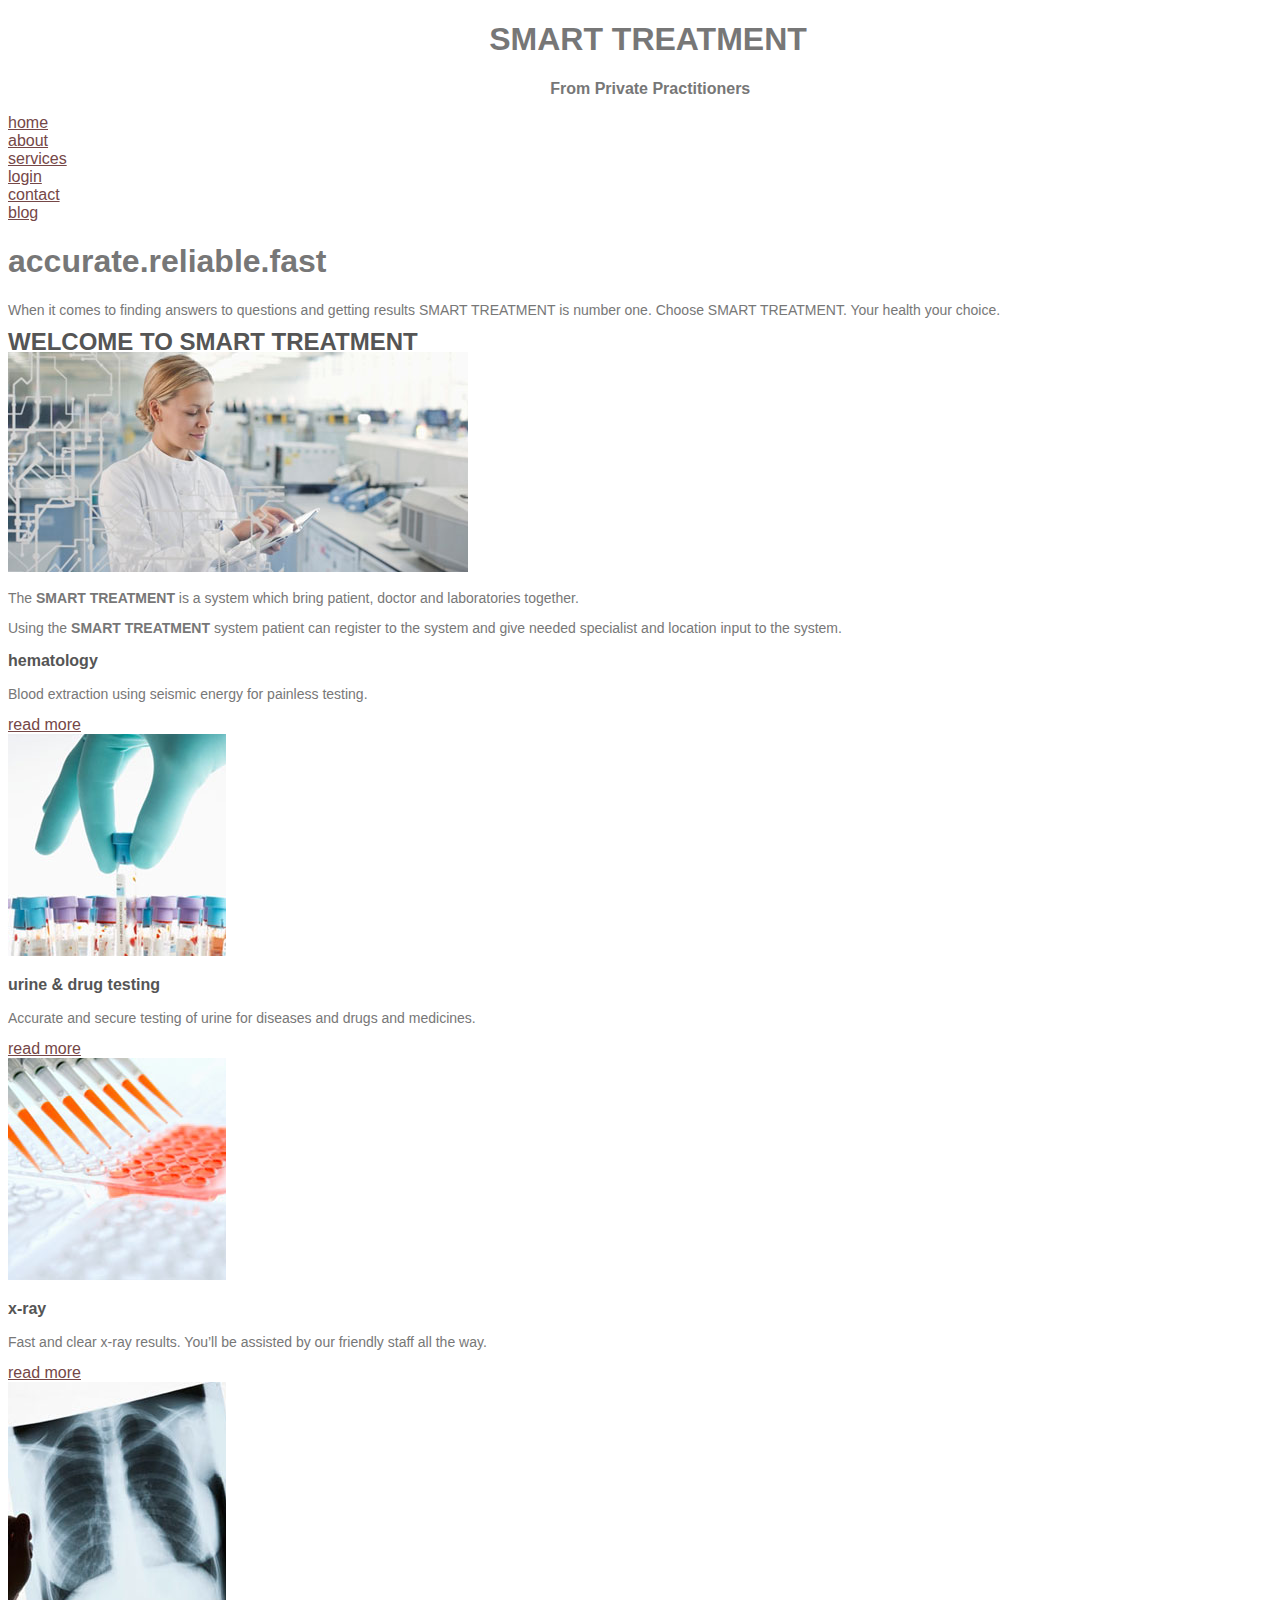
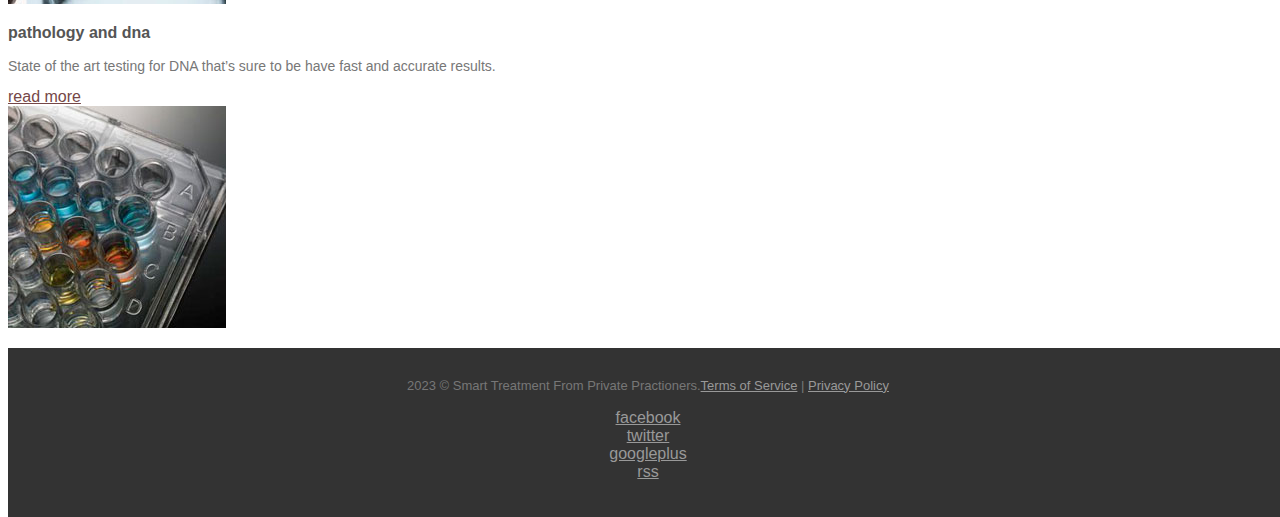
<file: index.html>
<!DOCTYPE HTML>
<!-- Website Template by freewebsitetemplates.com -->
<html>
<head>
	<meta charset="UTF-8">
	<title>About - Laboratory Website Template</title>
	<link rel="stylesheet" href="css/style.css" type="text/css">
</head>
<body>
	<div id="header"><center><h1>SMART TREATMENT</h1>&nbsp;<b>From Private Practitioners</b></center>
		<ul>
			<li class="selected">
				<a href="index.html">home</a>
			</li>
			<li>
				<a href="about.html">about</a>
			</li>
			<li>
				<a href="services.html">services</a>
			</li>
			<li>
				<a href="login.php">login</a>
			</li>
			<li>
				<a href="contact.html">contact</a>
			</li>
			<li>
				<a href="blog.html">blog</a>
			</li>
	  </ul>
</div>
    
    
	<div id="section">
		<div>
			<div>
				<h1>accurate.reliable.fast</h1>
				<p>When it comes to finding answers to questions and getting results SMART TREATMENT is number one. Choose SMART TREATMENT. Your health your choice. </p>
			</div>
		</div>
	</div>
	<div id="featured">
		<div>
			<div class="article">
				<h2>Welcome to SMART TREATMENT</h2>
				<img src="images/diagnostic-center.jpg" alt="">
				<p>The <strong>SMART  TREATMENT</strong> is a system which bring patient, doctor and laboratories together.</p>
                <p>Using the <strong>SMART  TREATMENT</strong> system patient can register to the system and give needed  specialist and location input to the system.</p>
			</div>
           
			<ul>
				<li>
					<h3>hematology</h3>
					<div>
						<p>
							Blood extraction using seismic energy for painless testing.
						</p>
						<a href="blog.html" class="more">read more</a>
					</div>
					<img src="images/hematology.jpg" alt="">
				</li>
				<li>
					<h3>urine &amp; drug testing</h3>
					<div>
						<p>
							Accurate and secure testing of urine for diseases and drugs and medicines.
						</p>
						<a href="blog.html" class="more">read more</a>
					</div>
					<img src="images/urine-and-drug-testing.jpg" alt="">
				</li>
				<li>
					<h3>x-ray</h3>
					<div>
						<p>
							Fast and clear x-ray results. You’ll be assisted by our friendly staff all the way.
						</p>
						<a href="blog.html" class="more">read more</a>
					</div>
					<img src="images/x-ray.jpg" alt="">
				</li>
				<li>
					<h3>pathology and dna</h3>
					<div>
						<p>
							State of the art testing for DNA that’s sure to be have fast and accurate results.
						</p>
						<a href="blog.html" class="more">read more</a>
					</div>
					<img src="images/pathology-and-dna.jpg" alt="">
				</li>
			</ul>
		</div>
	</div>
    

	<div id="footer">
	    <div>
			<p>
				<span>2023 &copy; Smart Treatment From Private Practioners.</span><a href="#" >Terms of Service</a> | <a href="#" >Privacy Policy</a>
			</p>
			<ul>
				<li id="facebook">
					<a href="http://freewebsitetemplates.com/go/facebook/">facebook</a>
				</li>
				<li id="twitter">
					<a href="http://freewebsitetemplates.com/go/twitter/">twitter</a>
				</li>
				<li id="googleplus">
					<a href="http://freewebsitetemplates.com/go/googleplus/">googleplus</a>
				</li>
				<li id="rss">
					<a href="#" >rss</a>
				</li>
			</ul>
		</div>
	</div>
</body>
</html>
</file>
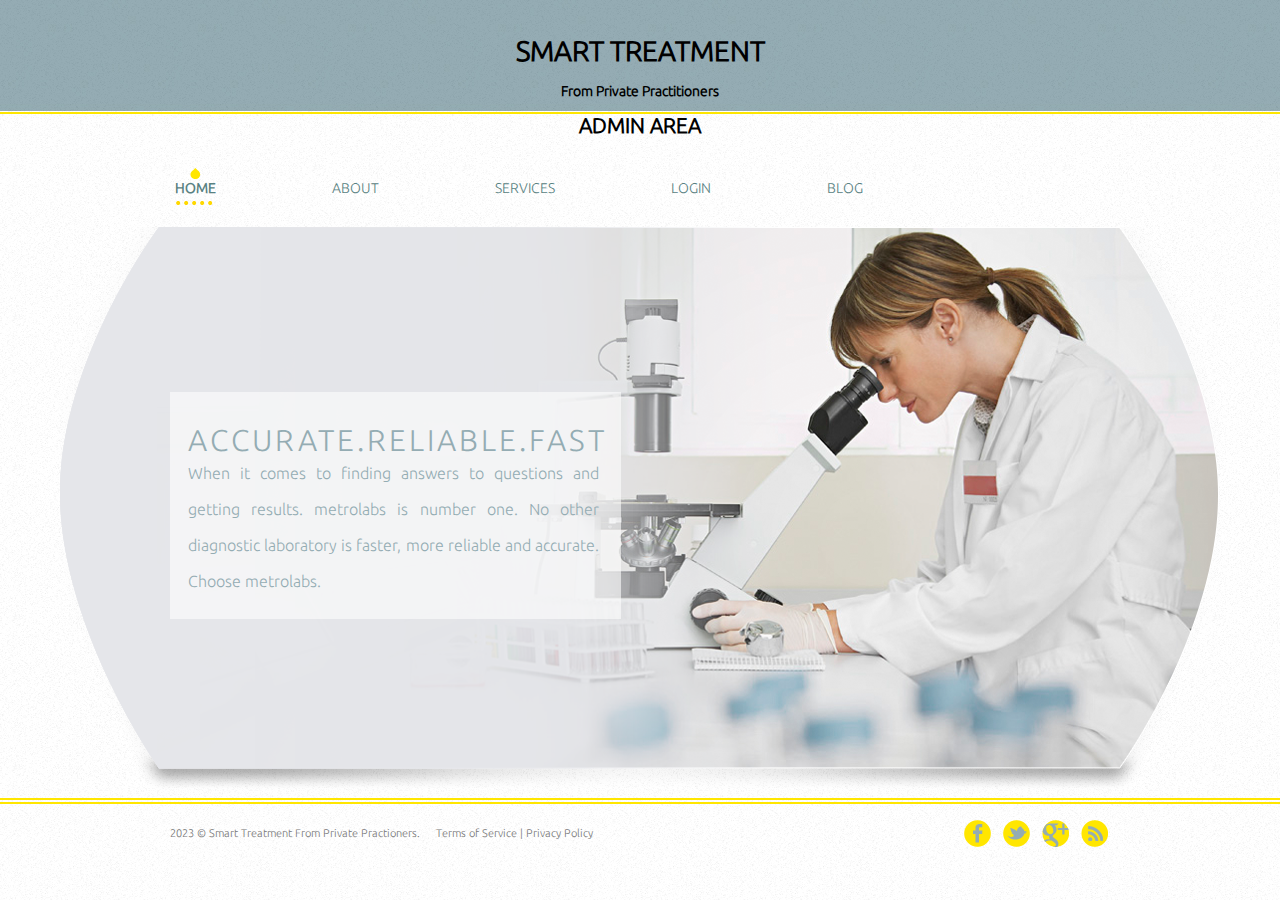
<file: admin/index.html>
<!DOCTYPE HTML>
<!-- Website Template by freewebsitetemplates.com -->
<html>
<head>
	<meta charset="UTF-8">
	<title>About - Laboratory Website Template</title>
	<link rel="stylesheet" href="css/style.css" type="text/css">
</head>
<body>
	<div id="header"><center><h1>SMART TREATMENT</h1>&nbsp;<b>From Private Practitioners</b>&nbsp; <h2>ADMIN AREA</h2></center>
		<ul>
			<li class="selected">
				<a href="index.html">home</a>
			</li>
			<li>
				<a href="about.html">about</a>
			</li>
			<li>
				<a href="services.html">services</a>
			</li>
			<li>
				<a href="login.php">login</a>
			</li>
			
			<li>
				<a href="blog.html">blog</a>
			</li>
	  </ul>
</div>
    
    
	<div id="section">
		<div>
			<div>
				<h1>accurate.reliable.fast</h1>
				<p>
					When it comes to finding answers to questions and getting results. metrolabs is number one. No other diagnostic laboratory is faster, more reliable and accurate. Choose metrolabs.
				</p>
			</div>
		</div>
	</div>
	
    

	<div id="footer">
	    <div>
			<p>
				<span>2023 &copy; Smart Treatment From Private Practioners.</span><a href="#" >Terms of Service</a> | <a href="#" >Privacy Policy</a>
			</p>
			<ul>
				<li id="facebook">
					<a href="http://freewebsitetemplates.com/go/facebook/">facebook</a>
				</li>
				<li id="twitter">
					<a href="http://freewebsitetemplates.com/go/twitter/">twitter</a>
				</li>
				<li id="googleplus">
					<a href="http://freewebsitetemplates.com/go/googleplus/">googleplus</a>
				</li>
				<li id="rss">
					<a href="#" >rss</a>
				</li>
			</ul>
		</div>
	</div>
</body>
</html>
</file>
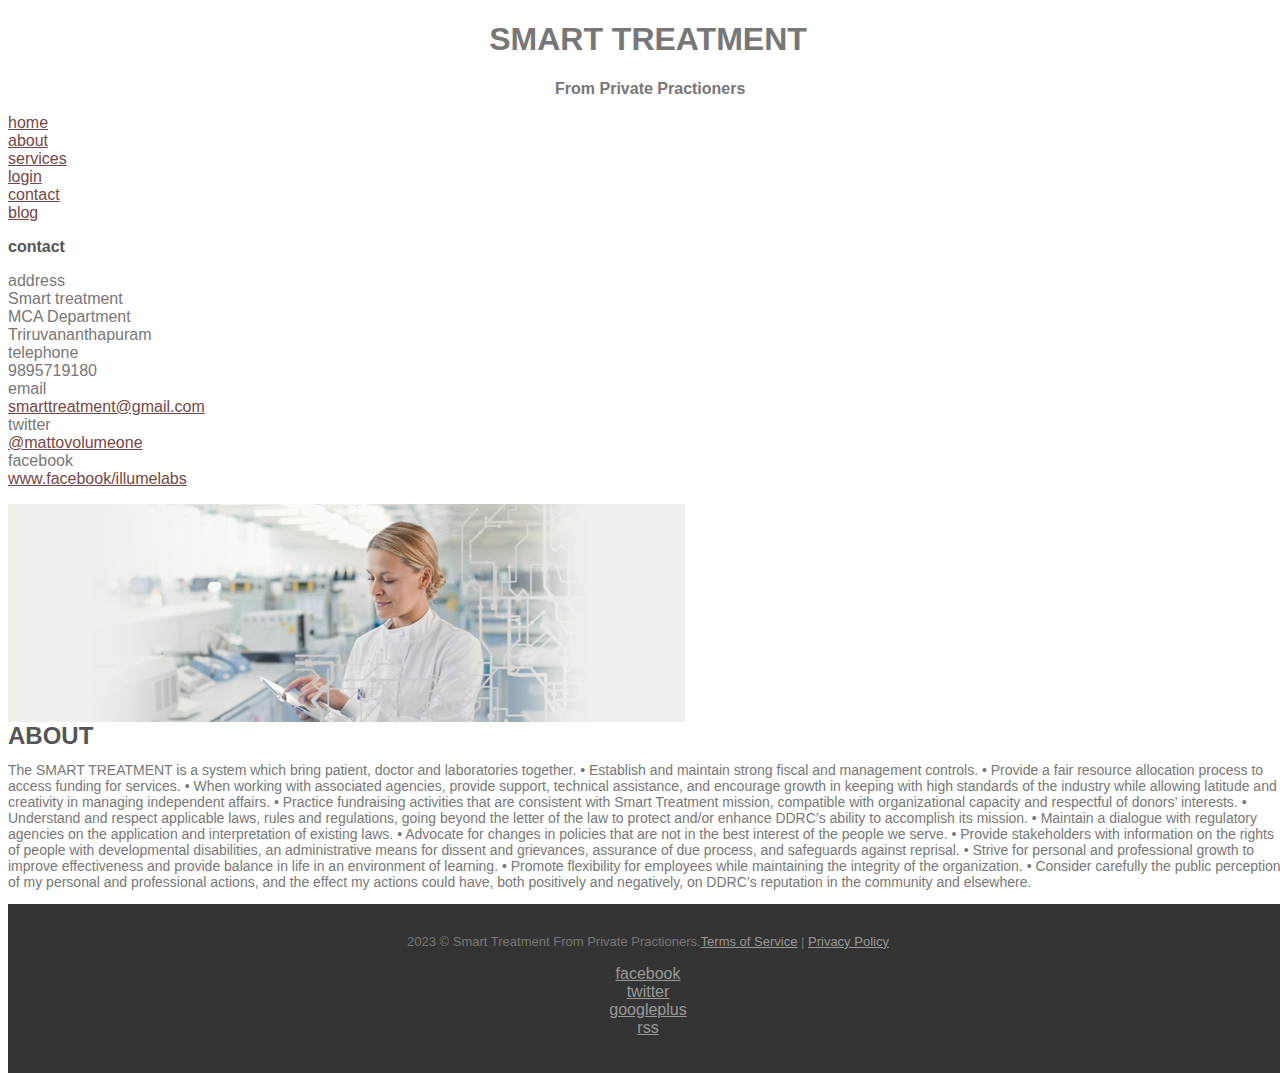
<file: about.html>
<!DOCTYPE HTML>
<!-- Website Template by freewebsitetemplates.com -->
<html>
<head>
	<meta charset="UTF-8">
	<title>About - Laboratory Website Template</title>
	<link rel="stylesheet" href="css/style.css" type="text/css">
</head>
<body>
	<div id="header"><center><h1>SMART TREATMENT</h1>&nbsp;<b>From Private Practioners</b></center>
		<ul>
			<li>
				<a href="index.html">home</a>
			</li>
			<li class="selected">
				<a href="about.html">about</a>
			</li>
			<li>
				<a href="services.html">services</a>
			</li>
			<li>
				<a href="login.php">login</a>
			</li>
			<li>
				<a href="contact.html">contact</a>
			</li>
			<li>
				<a href="blog.html">blog</a>
			</li>
	  </ul>
</div>
	<div id="body">
		<div class="sidebar">
			<h3>contact</h3>
			<ul>
				<li>
					<span class="address">address</span>
					<ul>
						<li>
							
						</li>
						<li>
							Smart treatment
						</li>
						<li>
								MCA Department
						</li>
						<li>
							Triruvananthapuram
						</li>
					</ul>
				</li>
				<li>
					<span class="phone">telephone</span>
					<ul>
						<li>
							9895719180
						</li>
					</ul>
				</li>
				<li>
					<span class="email">email</span>
					<ul>
						<li>
							<a href="http://www.freewebsitetemplates.com/misc/contact">smarttreatment@gmail.com</a>
						</li>
					</ul>
				</li>
				<li>
					<span class="twitter">twitter</span>
					<ul>
						<li>
							<a href="http://freewebsitetemplates.com/go/twitter/">@mattovolumeone</a>
						</li>
					</ul>
				</li>
				<li>
					<span class="facebook">facebook</span>
					<ul>
						<li>
							<a href="http://freewebsitetemplates.com/go/facebook/">www.facebook/illumelabs</a>
						</li>
					</ul>
				</li>
			</ul>
		</div>
		<div class="content">
			<img src="images/laboratory.jpg" alt="">
			<h2>about</h2>
			<h3></h3>
			<p>
				The SMART TREATMENT is a system which bring patient, doctor and laboratories together.
	•	Establish and maintain strong fiscal and management controls.
•	Provide a fair resource allocation process to access funding for services.
•	When working with associated agencies, provide support, technical assistance, and encourage growth in keeping with high standards of the industry while allowing latitude and creativity in managing independent affairs.
•	Practice fundraising activities that are consistent with Smart Treatment mission, compatible with organizational capacity and respectful of donors’ interests.
•	Understand and respect applicable laws, rules and regulations, going beyond the letter of the law to protect and/or enhance DDRC’s ability to accomplish its mission.
•	Maintain a dialogue with regulatory agencies on the application and interpretation of existing laws.
•	Advocate for changes in policies that are not in the best interest of the people we serve.
•	Provide stakeholders with information on the rights of people with developmental disabilities, an administrative means for dissent and grievances, assurance of due process, and safeguards against reprisal.
•	Strive for personal and professional growth to improve effectiveness and provide balance in life in an environment of learning.
•	Promote flexibility for employees while maintaining the integrity of the organization.
•	Consider carefully the public perception of my personal and professional actions, and the effect my actions could have, both positively and negatively, on DDRC’s reputation in the community and elsewhere.


			</p>
		</div>
	</div>
    
    
	<div id="footer">
		<div>
			<p>
				<span>2023 &copy; Smart Treatment From Private Practioners.</span><a href="#" >Terms of Service</a> | <a href="#" >Privacy Policy</a>
			</p>
			<ul>
				<li id="facebook">
					<a href="http://freewebsitetemplates.com/go/facebook/">facebook</a>
				</li>
				<li id="twitter">
					<a href="http://freewebsitetemplates.com/go/twitter/">twitter</a>
				</li>
				<li id="googleplus">
					<a href="http://freewebsitetemplates.com/go/googleplus/">googleplus</a>
				</li>
				<li id="rss">
					<a href="#" >rss</a>
				</li>
			</ul>
		</div>
	</div>
</body>
</html>
</file>
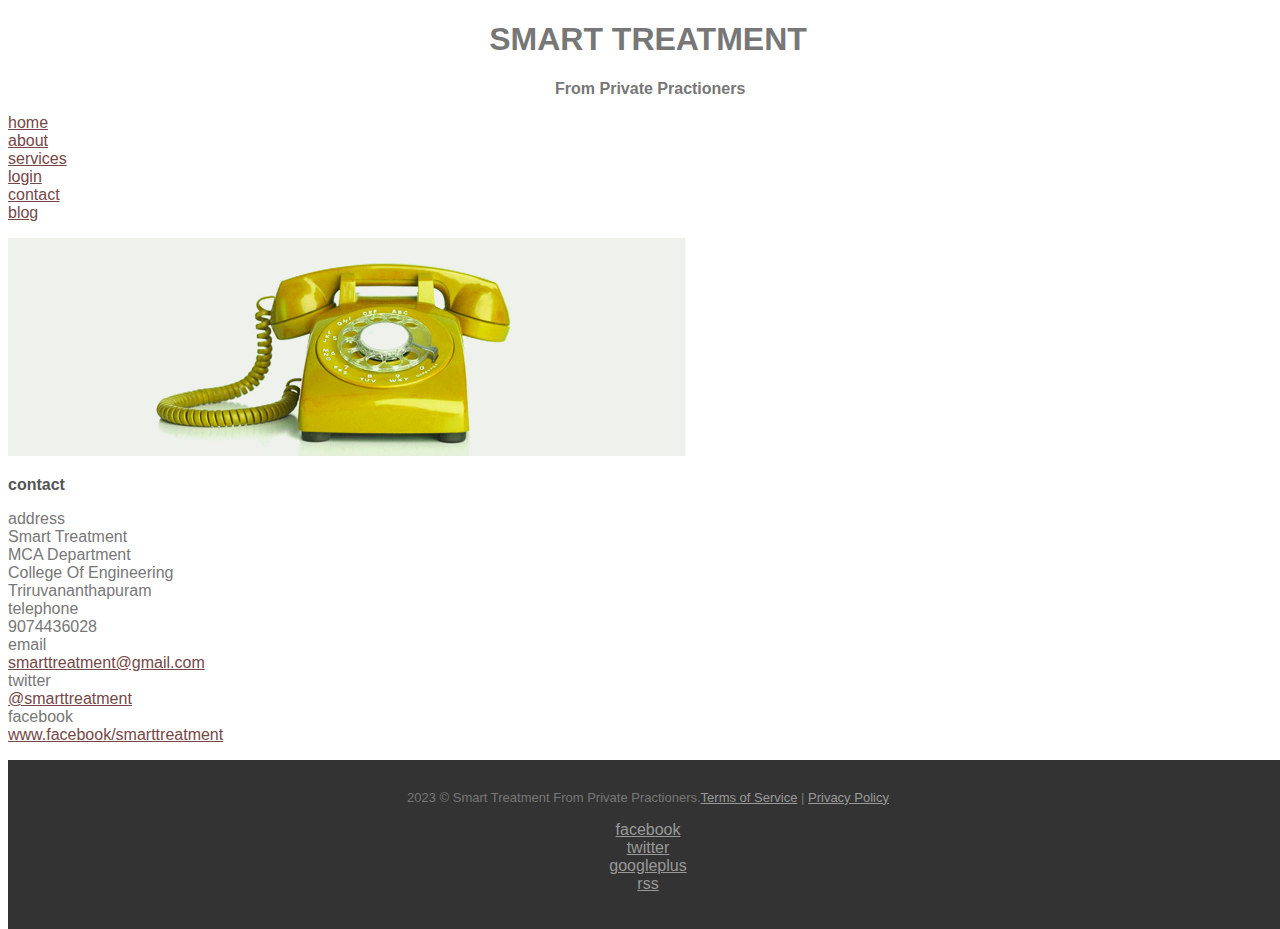
<file: contact.html>
<!DOCTYPE HTML>
<!-- Website Template by freewebsitetemplates.com -->
<html>
<head>
	<meta charset="UTF-8">
	<title>About - Laboratory Website Template</title>
	<link rel="stylesheet" href="css/style.css" type="text/css">
</head>
<body>
	<div id="header"><center><h1>SMART TREATMENT</h1>&nbsp;<b>From Private Practioners</b></center>
		<ul>
			<li>
				<a href="index.html">home</a>
			</li>
			<li>
				<a href="about.html">about</a>
			</li>
			<li>
				<a href="services.html">services</a>
			</li>
			<li>
				<a href="login.php">login</a>
			</li>
			<li class="selected">
				<a href="contact.html">contact</a>
			</li>
			<li>
				<a href="blog.html">blog</a>
			</li>
	  </ul>
</div>
	<div id="body">
		<div class="content">
			<img src="images/telephone.jpg" alt="">
			
	  </div>
        <div class="content" align="left"></div>
        
	  <div class="sidebar">
			<h3>contact</h3>
			<ul>
				<li>
					<span class="address">address</span>
					<ul>
						<li>
							Smart Treatment
						</li>
						<li>
							MCA Department
						</li>
						<li>
							College Of Engineering
						</li>
						<li>
							Triruvananthapuram
						</li>
					</ul>
				</li>
				<li>
					<span class="phone">telephone</span>
					<ul>
						<li>
							9074436028
						</li>
					</ul>
				</li>
				<li>
					<span class="email">email</span>
					<ul>
						<li>
							<a href="http://www.freewebsitetemplates.com/misc/contact">smarttreatment@gmail.com</a>
						</li>
					</ul>
				</li>
				<li>
					<span class="twitter">twitter</span>
					<ul>
						<li>
							<a href="http://freewebsitetemplates.com/go/twitter/">@smarttreatment</a>
						</li>
					</ul>
				</li>
				<li>
					<span class="facebook">facebook</span>
					<ul>
						<li>
							<a href="http://freewebsitetemplates.com/go/facebook/">www.facebook/smarttreatment</a>
						</li>
					</ul>
				</li>
			</ul>
		</div>
	</div>
	
    <div id="footer">
		<div>
			<p>
				<span>2023 &copy; Smart Treatment From Private Practioners.</span><a href="#" >Terms of Service</a> | <a href="#" >Privacy Policy</a>
			</p>
			<ul>
				<li id="facebook">
					<a href="http://freewebsitetemplates.com/go/facebook/">facebook</a>
				</li>
				<li id="twitter">
					<a href="http://freewebsitetemplates.com/go/twitter/">twitter</a>
				</li>
				<li id="googleplus">
					<a href="http://freewebsitetemplates.com/go/googleplus/">googleplus</a>
				</li>
				<li id="rss">
					<a href="#" >rss</a>
				</li>
			</ul>
		</div>
	</div>
</body>
</html>
</file>
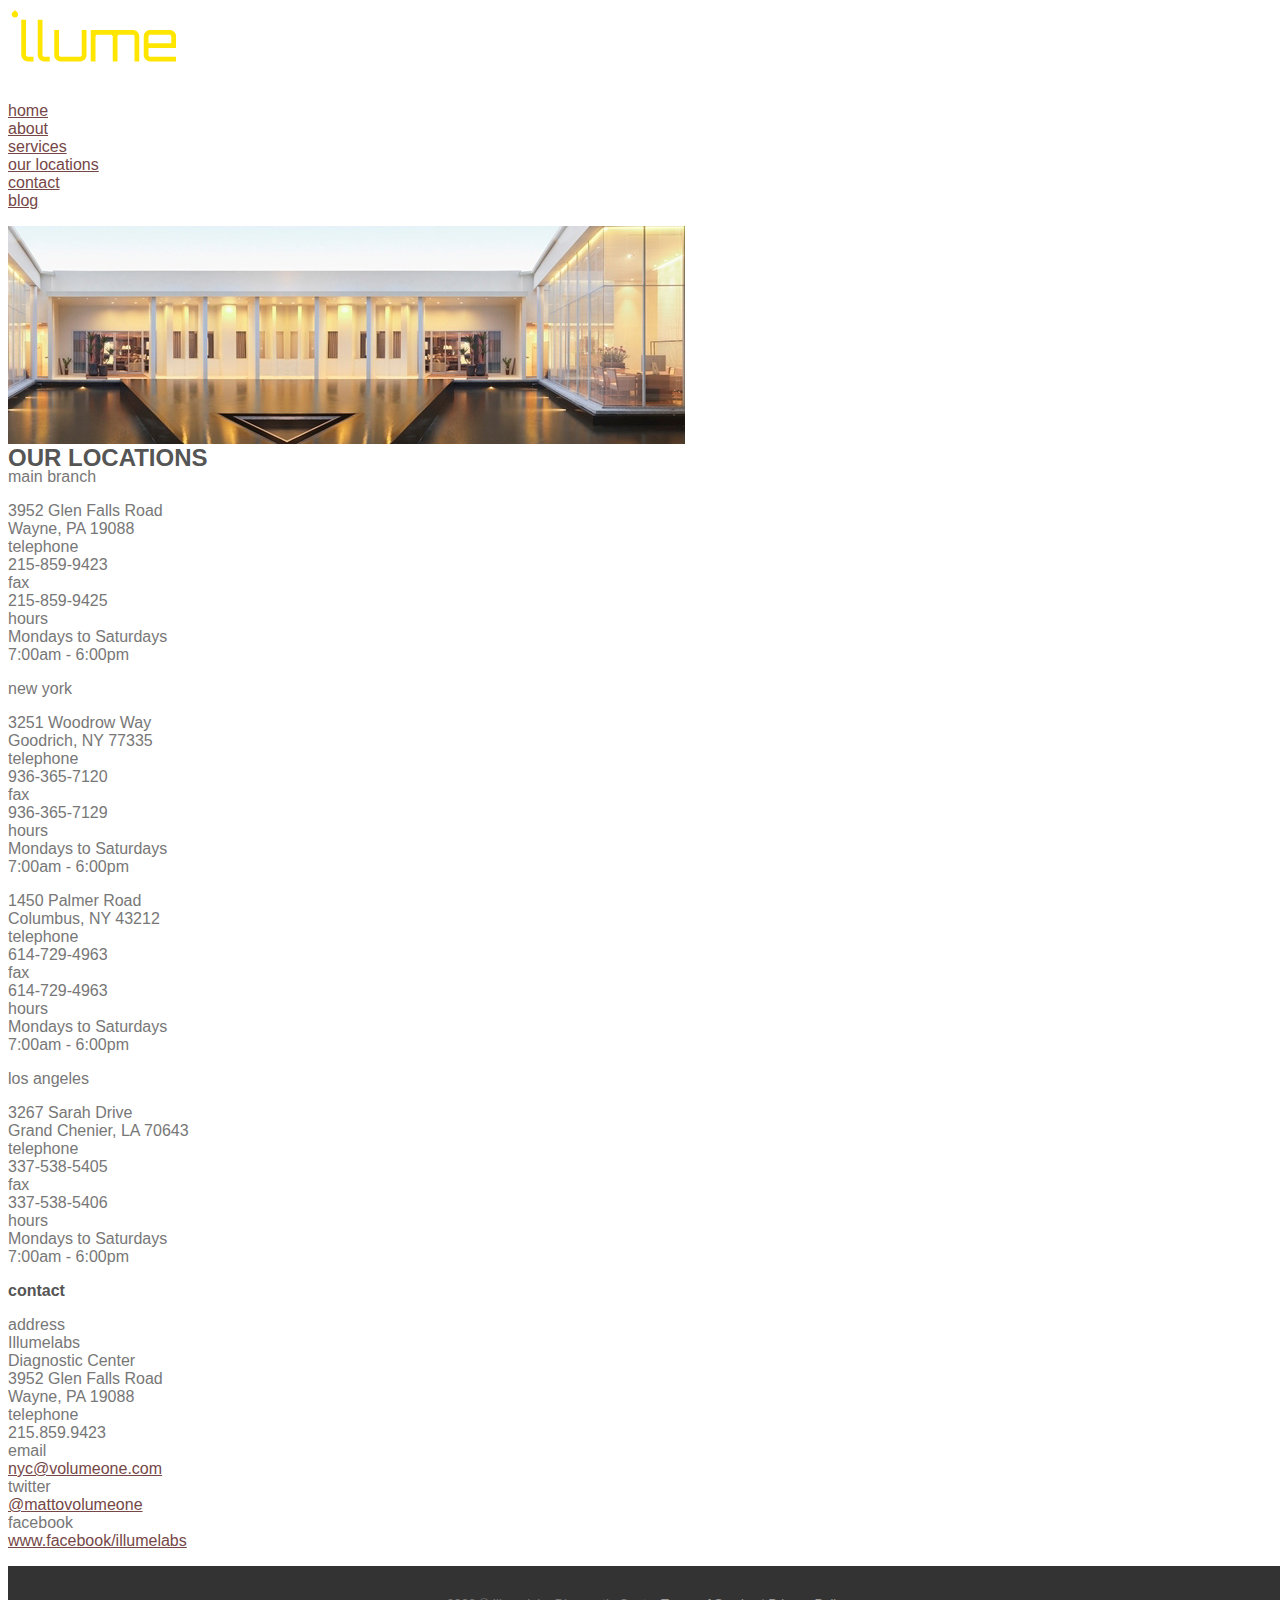
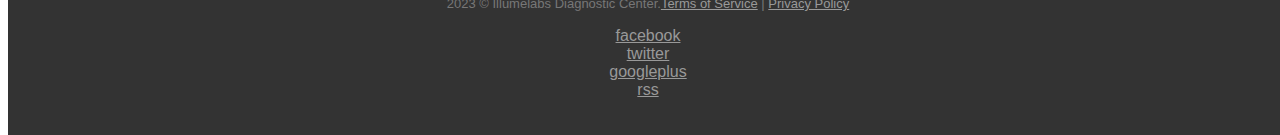
<file: location.html>
<!DOCTYPE HTML>
<!-- Website Template by freewebsitetemplates.com -->
<html>
<head>
	<meta charset="UTF-8">
	<title>Location - Laboratory Website Template</title>
	<link rel="stylesheet" href="css/style.css" type="text/css">
</head>
<body>
	<div id="header">
		<a href="index.html" class="logo"><img src="images/logo.png" alt=""></a>
		<ul>
			<li>
				<a href="index.html">home</a>
			</li>
			<li>
				<a href="about.html">about</a>
			</li>
			<li>
				<a href="services.html">services</a>
			</li>
			<li class="selected">
				<a href="location.html">our locations</a>
			</li>
			<li>
				<a href="contact.html">contact</a>
			</li>
			<li>
				<a href="blog.html">blog</a>
			</li>
		</ul>
	</div>
	<div id="body">
		<div class="content">
			<img src="images/lobby.jpg" alt="">
			<h2>our locations</h2>
			<div class="section">
				<div>
					<span>main branch</span>
					<ul>
						<li>
							<ul>
								<li>
									3952 Glen Falls Road
								</li>
								<li>
									Wayne, PA 19088
								</li>
							</ul>
						</li>
						<li>
							telephone
							<ul>
								<li>
									215-859-9423
								</li>
							</ul>
						</li>
						<li>
							fax
							<ul>
								<li>
									215-859-9425
								</li>
							</ul>
						</li>
						<li>
							hours
							<ul>
								<li>
									Mondays to Saturdays
								</li>
								<li>
									7:00am - 6:00pm
								</li>
							</ul>
						</li>
					</ul>
				</div>
				<div>
					<span>new york</span>
					<ul>
						<li>
							<ul>
								<li>
									3251 Woodrow Way
								</li>
								<li>
									Goodrich, NY 77335
								</li>
							</ul>
						</li>
						<li>
							telephone
							<ul>
								<li>
									936-365-7120
								</li>
							</ul>
						</li>
						<li>
							fax
							<ul>
								<li>
									936-365-7129
								</li>
							</ul>
						</li>
						<li>
							hours
							<ul>
								<li>
									Mondays to Saturdays
								</li>
								<li>
									7:00am - 6:00pm
								</li>
							</ul>
						</li>
					</ul>
					<ul class="last">
						<li>
							<ul>
								<li>
									1450 Palmer Road
								</li>
								<li>
									Columbus, NY 43212
								</li>
							</ul>
						</li>
						<li>
							telephone
							<ul>
								<li>
									614-729-4963
								</li>
							</ul>
						</li>
						<li>
							fax
							<ul>
								<li>
									614-729-4963
								</li>
							</ul>
						</li>
						<li>
							hours
							<ul>
								<li>
									Mondays to Saturdays
								</li>
								<li>
									7:00am - 6:00pm
								</li>
							</ul>
						</li>
					</ul>
				</div>
				<div>
					<span>los angeles</span>
					<ul>
						<li>
							<ul>
								<li>
									3267 Sarah Drive
								</li>
								<li>
									Grand Chenier, LA 70643
								</li>
							</ul>
						</li>
						<li>
							telephone
							<ul>
								<li>
									337-538-5405
								</li>
							</ul>
						</li>
						<li>
							fax
							<ul>
								<li>
									337-538-5406
								</li>
							</ul>
						</li>
						<li>
							hours
							<ul>
								<li>
									Mondays to Saturdays
								</li>
								<li>
									7:00am - 6:00pm
								</li>
							</ul>
						</li>
					</ul>
				</div>
			</div>
		</div>
		<div class="sidebar">
			<h3>contact</h3>
			<ul>
				<li>
					<span class="address">address</span>
					<ul>
						<li>
							Illumelabs
						</li>
						<li>
							Diagnostic Center
						</li>
						<li>
							3952 Glen Falls Road
						</li>
						<li>
							Wayne, PA 19088
						</li>
					</ul>
				</li>
				<li>
					<span class="phone">telephone</span>
					<ul>
						<li>
							215.859.9423
						</li>
					</ul>
				</li>
				<li>
					<span class="email">email</span>
					<ul>
						<li>
							<a href="http://www.freewebsitetemplates.com/misc/contact">nyc@volumeone.com</a>
						</li>
					</ul>
				</li>
				<li>
					<span class="twitter">twitter</span>
					<ul>
						<li>
							<a href="http://freewebsitetemplates.com/go/twitter/">@mattovolumeone</a>
						</li>
					</ul>
				</li>
				<li>
					<span class="facebook">facebook</span>
					<ul>
						<li>
							<a href="http://freewebsitetemplates.com/go/facebook/">www.facebook/illumelabs</a>
						</li>
					</ul>
				</li>
			</ul>
		</div>
	</div>
	<div id="footer">
		<div>
			<p>
				<span>2023 &copy; Illumelabs Diagnostic Center.</span><a href="#" >Terms of Service</a> | <a href="#" >Privacy Policy</a>
			</p>
			<ul>
				<li id="facebook">
					<a href="http://freewebsitetemplates.com/go/facebook/">facebook</a>
				</li>
				<li id="twitter">
					<a href="http://freewebsitetemplates.com/go/twitter/">twitter</a>
				</li>
				<li id="googleplus">
					<a href="http://freewebsitetemplates.com/go/googleplus/">googleplus</a>
				</li>
				<li id="rss">
					<a href="#" >rss</a>
				</li>
			</ul>
		</div>
	</div>
</body>
</html>
</file>
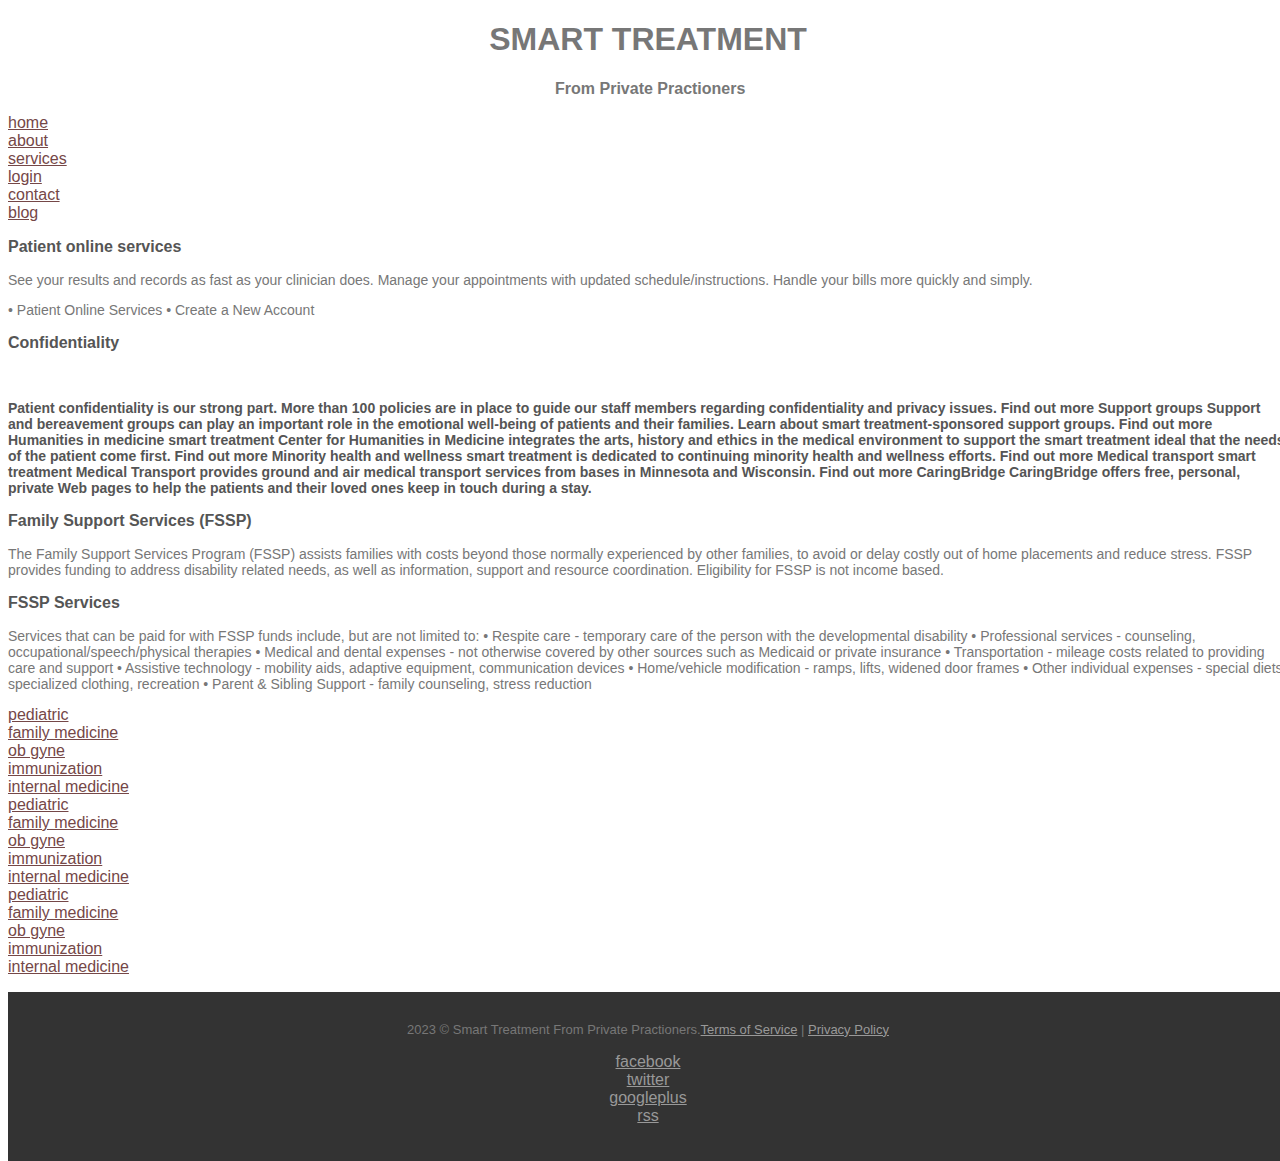
<file: services.html>
<!DOCTYPE HTML>
<!-- Website Template by freewebsitetemplates.com -->
<html>
<head>
	<meta charset="UTF-8">
	<title>services</title>
	<link rel="stylesheet" href="css/style.css" type="text/css">
</head>
<body>
	<div id="header"><center><h1>SMART TREATMENT</h1>&nbsp;<b>From Private Practioners</b></center>
		<ul>
			<li>
				<a href="index.html">home</a>
			</li>
			<li>
				<a href="about.html">about</a>
			</li>
			<li class="selected">
				<a href="services.html">services</a>
			</li>
			<li>
				<a href="login.php">login</a>
			</li>
			<li>
				<a href="contact.html">contact</a>
			</li>
			<li>
				<a href="blog.html">blog</a>
			</li>
	  </ul>
</div>
	<div id="body">
		<ul>
			<li>
				
				<div class="article">
					
				  <h3>Patient online services</h3>
                  <p>
See your results and records as fast as your clinician does. Manage your appointments with updated schedule/instructions. Handle your bills more quickly and simply.</p>
<p>•	Patient Online Services
•	Create a New Account</p>

					
				<h3>Confidentiality <h3><br>
                <p>
Patient confidentiality is our strong part. More than 100 policies are in place to guide our staff members regarding confidentiality and privacy issues.
Find out more 
Support groups 
Support and bereavement groups can play an important role in the emotional well-being of patients and their families. Learn about smart treatment-sponsored support groups.
Find out more 
Humanities in medicine 
smart treatment Center for Humanities in Medicine integrates the arts, history and ethics in the medical environment to support the  
smart treatment ideal that the needs of the patient come first.
Find out more 
Minority health and wellness 
  
smart treatment is dedicated to continuing minority health and wellness efforts.
Find out more 
Medical transport 
 
smart treatment Medical Transport provides ground and air medical transport services from bases in Minnesota and Wisconsin.
Find out more 
CaringBridge 
CaringBridge offers free, personal, private Web pages to help the patients and their loved ones keep in touch during a stay.
</div>
			
				<div class="article">
		  <h3>Family Support Services (FSSP)</h3>
<p>                
The Family Support Services Program (FSSP) assists families with costs beyond those normally experienced by other families, to avoid or delay costly out of home placements and reduce stress. FSSP provides funding to address disability related needs, as well as information, support and resource coordination. Eligibility for FSSP is not income based.
<h3>FSSP Services</h3>

<p>
Services that can be paid for with FSSP funds include, but are not limited to:
•	Respite care - temporary care of the person with the developmental disability
•	Professional services - counseling, occupational/speech/physical therapies
•	Medical and dental expenses - not otherwise covered by other sources such as Medicaid or private insurance
•	Transportation - mileage costs related to providing care and support
•	Assistive technology - mobility aids, adaptive equipment, communication devices
•	Home/vehicle modification - ramps, lifts, widened door frames
•	Other individual expenses - special diets, specialized clothing, recreation
•	Parent & Sibling Support - family counseling, stress reduction</p>
</p>
		  </div>            
			<ul>
				<li>
					<a href="#" >pediatric</a>
			    </li>
				<li>
					<a href="#" >family medicine</a>
			    </li>
				<li>
					<a href="#" >ob gyne</a>
			    </li>
				<li>
					<a href="#" >immunization</a>
			    </li>
				<li>
					<a href="#" >internal medicine</a>
			    </li>
			  </ul>
					<ul>
						<li>
							<a href="#" >pediatric</a>
						</li>
						<li>
							<a href="#" >family medicine</a>
						</li>
						<li>
							<a href="#" >ob gyne</a>
						</li>
						<li>
							<a href="#" >immunization</a>
						</li>
						<li>
							<a href="#" >internal medicine</a>
						</li>
					</ul>
					<ul>
						<li>
							<a href="#" >pediatric</a>
						</li>
						<li>
							<a href="#" >family medicine</a>
						</li>
						<li>
							<a href="#" >ob gyne</a>
						</li>
						<li>
							<a href="#" >immunization</a>
						</li>
						<li>
							<a href="#" >internal medicine</a>
						</li>
					</ul>
				</div>
			</li>
		</ul>
        
	</div>
	
    <div id="footer">
		<div>
			<p>
				<span>2023 &copy; Smart Treatment From Private Practioners.</span><a href="#" >Terms of Service</a> | <a href="#" >Privacy Policy</a>
			</p>
			<ul>
				<li id="facebook">
					<a href="http://freewebsitetemplates.com/go/facebook/">facebook</a>
				</li>
				<li id="twitter">
					<a href="http://freewebsitetemplates.com/go/twitter/">twitter</a>
				</li>
				<li id="googleplus">
					<a href="http://freewebsitetemplates.com/go/googleplus/">googleplus</a>
				</li>
				<li id="rss">
					<a href="#" >rss</a>
				</li>
			</ul>
		</div>
	</div>
</body>
</html>
</file>
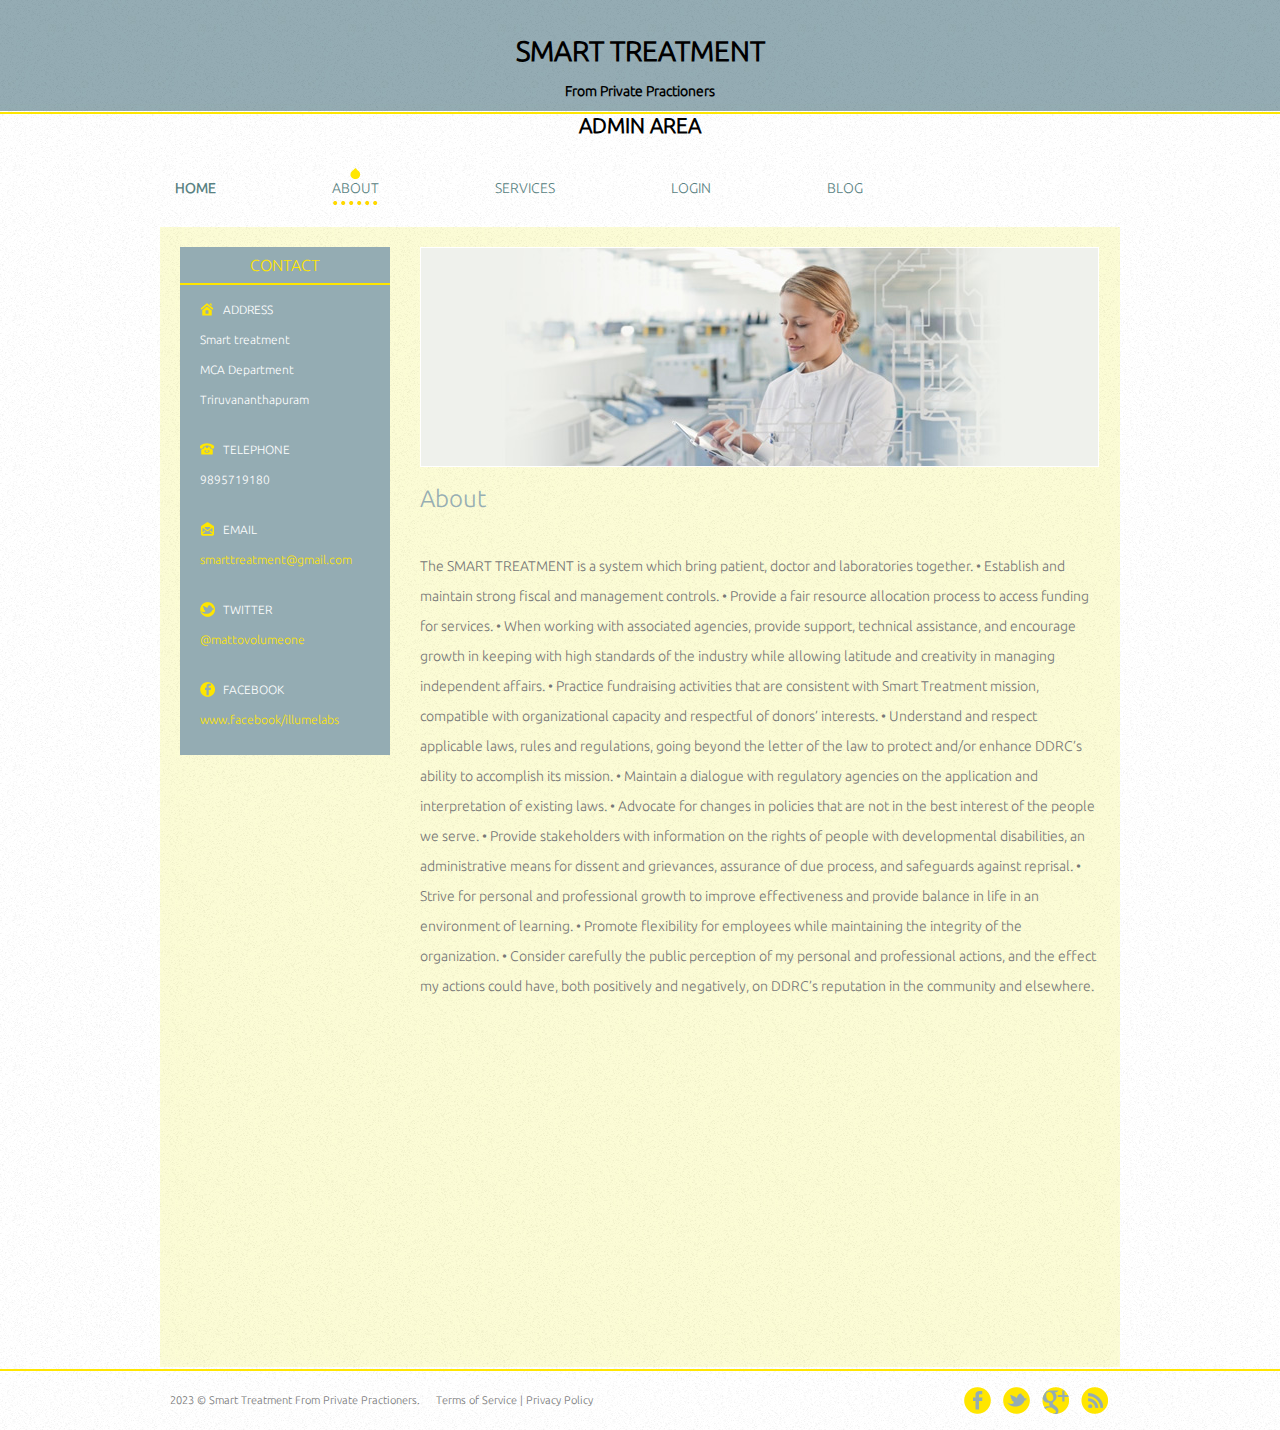
<file: admin/about.html>
<!DOCTYPE HTML>
<!-- Website Template by freewebsitetemplates.com -->
<html>
<head>
	<meta charset="UTF-8">
	<title>About - Laboratory Website Template</title>
	<link rel="stylesheet" href="css/style.css" type="text/css">
</head>
<body>
	<div id="header"><center><h1>SMART TREATMENT</h1>&nbsp;<b>From Private Practioners</b>&nbsp; <h2>ADMIN AREA</h2></center>
		<ul>
			<li>
				<a href="index.html">home</a>
			</li>
			<li class="selected">
				<a href="about.html">about</a>
			</li>
			<li>
				<a href="services.html">services</a>
			</li>
			<li>
				<a href="login.php">login</a>
			</li>
			
			<li>
				<a href="blog.html">blog</a>
			</li>
	  </ul>
</div>
	<div id="body">
		<div class="sidebar">
			<h3>contact</h3>
			<ul>
				<li>
					<span class="address">address</span>
					<ul>
						<li>
							
						</li>
						<li>
							Smart treatment
						</li>
						<li>
								MCA Department
						</li>
						<li>
							Triruvananthapuram
						</li>
					</ul>
				</li>
				<li>
					<span class="phone">telephone</span>
					<ul>
						<li>
							9895719180
						</li>
					</ul>
				</li>
				<li>
					<span class="email">email</span>
					<ul>
						<li>
							<a href="http://www.freewebsitetemplates.com/misc/contact">smarttreatment@gmail.com</a>
						</li>
					</ul>
				</li>
				<li>
					<span class="twitter">twitter</span>
					<ul>
						<li>
							<a href="http://freewebsitetemplates.com/go/twitter/">@mattovolumeone</a>
						</li>
					</ul>
				</li>
				<li>
					<span class="facebook">facebook</span>
					<ul>
						<li>
							<a href="http://freewebsitetemplates.com/go/facebook/">www.facebook/illumelabs</a>
						</li>
					</ul>
				</li>
			</ul>
		</div>
		<div class="content">
			<img src="images/laboratory.jpg" alt="">
			<h2>about</h2>
			<h3></h3>
			<p>
				The SMART TREATMENT is a system which bring patient, doctor and laboratories together.
	•	Establish and maintain strong fiscal and management controls.
•	Provide a fair resource allocation process to access funding for services.
•	When working with associated agencies, provide support, technical assistance, and encourage growth in keeping with high standards of the industry while allowing latitude and creativity in managing independent affairs.
•	Practice fundraising activities that are consistent with Smart Treatment mission, compatible with organizational capacity and respectful of donors’ interests.
•	Understand and respect applicable laws, rules and regulations, going beyond the letter of the law to protect and/or enhance DDRC’s ability to accomplish its mission.
•	Maintain a dialogue with regulatory agencies on the application and interpretation of existing laws.
•	Advocate for changes in policies that are not in the best interest of the people we serve.
•	Provide stakeholders with information on the rights of people with developmental disabilities, an administrative means for dissent and grievances, assurance of due process, and safeguards against reprisal.
•	Strive for personal and professional growth to improve effectiveness and provide balance in life in an environment of learning.
•	Promote flexibility for employees while maintaining the integrity of the organization.
•	Consider carefully the public perception of my personal and professional actions, and the effect my actions could have, both positively and negatively, on DDRC’s reputation in the community and elsewhere.


			</p>
		</div>
	</div>
    
    
	<div id="footer">
		<div>
			<p>
				<span>2023 &copy; Smart Treatment From Private Practioners.</span><a href="#" >Terms of Service</a> | <a href="#" >Privacy Policy</a>
			</p>
			<ul>
				<li id="facebook">
					<a href="http://freewebsitetemplates.com/go/facebook/">facebook</a>
				</li>
				<li id="twitter">
					<a href="http://freewebsitetemplates.com/go/twitter/">twitter</a>
				</li>
				<li id="googleplus">
					<a href="http://freewebsitetemplates.com/go/googleplus/">googleplus</a>
				</li>
				<li id="rss">
					<a href="#" >rss</a>
				</li>
			</ul>
		</div>
	</div>
</body>
</html>
</file>
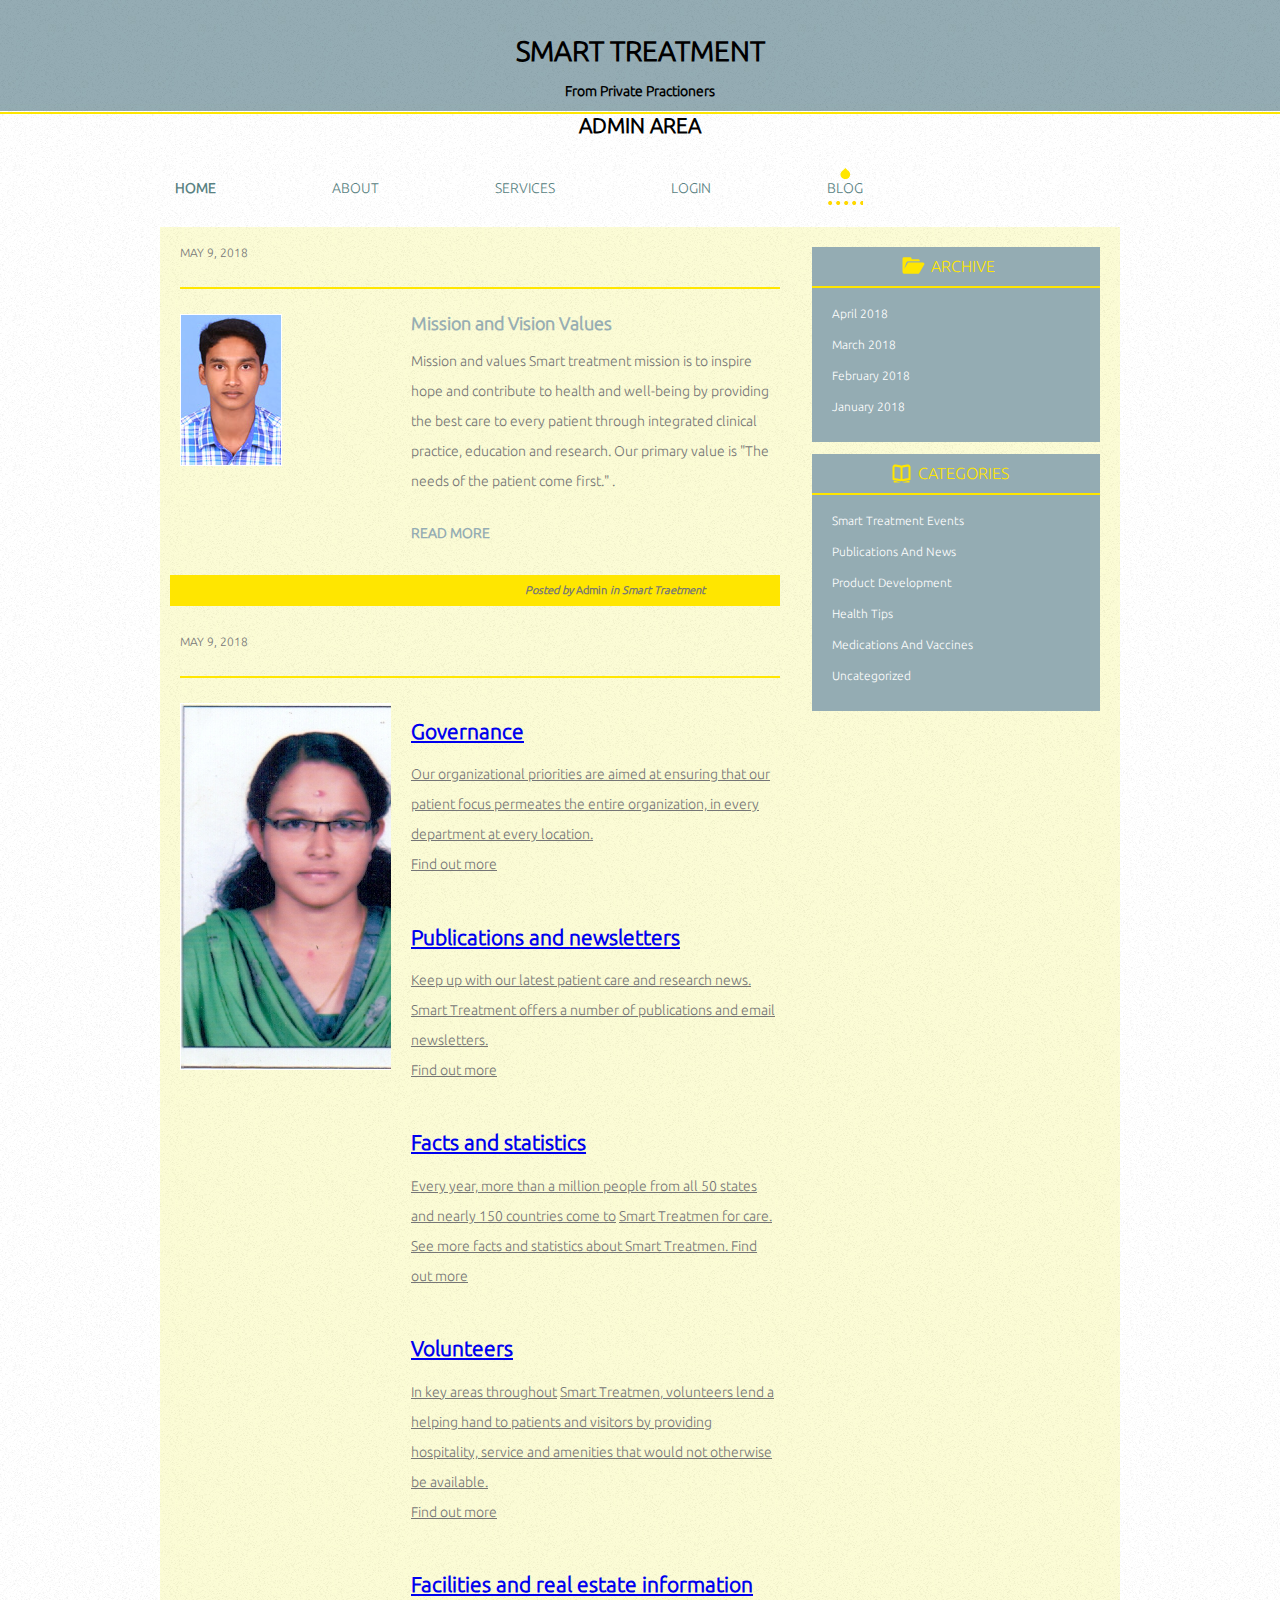
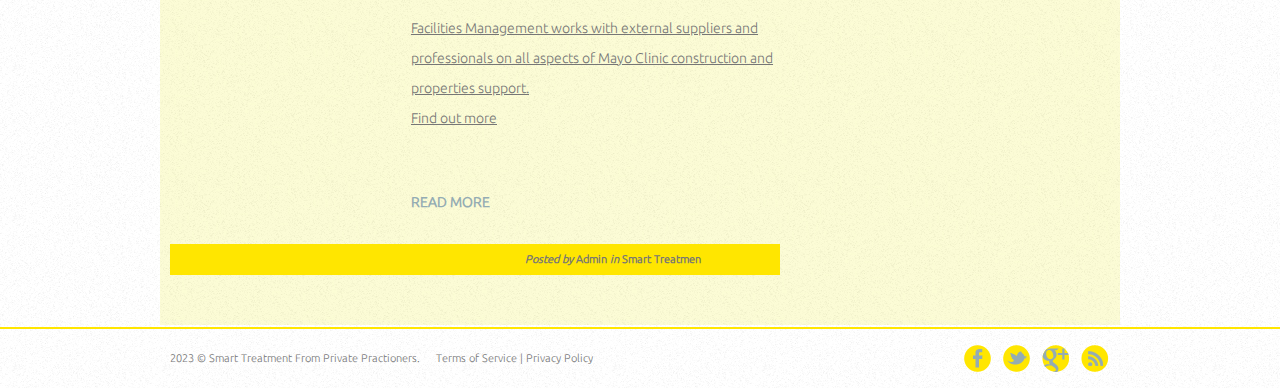
<file: admin/blog.html>
<!DOCTYPE HTML>
<!-- Website Template by freewebsitetemplates.com -->
<html>
<head>
	<meta charset="UTF-8">
	<title>About - Laboratory Website Template</title>
	<link rel="stylesheet" href="css/style.css" type="text/css">
</head>
<body>
	<div id="header"><center><h1>SMART TREATMENT</h1>&nbsp;<b>From Private Practioners</b>&nbsp; <h2>ADMIN AREA</h2></center>
		<ul>
			<li>
				<a href="index.html">home</a>
			</li>
			<li>
				<a href="about.html">about</a>
			</li>
			<li>
				<a href="services.html">services</a>
			</li>
			<li>
				<a href="login.php">login</a>
			</li>
			
			<li class="selected">
				<a href="blog.html">blog</a>
			</li>
	  </ul>
</div>
	<div id="body">
		<div id="blog">
			<div>
				<span>may 9, 2018</span>
				<div>
					<div class="figure">
						<a href="#"><img src="images/man.jpg" alt=""></a>
					</div>
					<div class="article">
						<h3>Mission and Vision  Values</h3>
						<p>
							Mission and values 
Smart treatment mission is to inspire hope and contribute to health and well-being by providing the best care to every patient through integrated clinical practice, education and research. Our primary value is "The needs of the patient come first."

</a>.
						</p>
						<a href="" class="more" >read more</a>
					</div>
				</div>
				<div class="stats">
					<i>Posted by <a href="#" >Admin</a> in Smart Traetment</i>
				</div>
			</div>
			<div>
				<span>may 9, 2018</span>
				<div>
					<div class="figure">
						<a href=""><img src="images/research.jpg" alt=""></a>
					</div>
					<div class="article">
						<h2><a href="http://www.mayoclinic.org/about-mayo-clinic/governance">Governance </a></h2>
                        <p><a href="http://www.mayoclinic.org/about-mayo-clinic/governance">Our organizational  priorities are aimed at ensuring that our patient focus permeates the entire  organization, in every department at every location.</a><br>
                          <a href="http://www.mayoclinic.org/about-mayo-clinic/governance">Find out more </a></p>
                        <h2><a name="et-internalPromo-03B0A1E7"></a><a href="http://www.mayoclinic.org/about-mayo-clinic/publications">Publications  and newsletters </a></h2>
                        <p><a href="http://www.mayoclinic.org/about-mayo-clinic/publications">Keep up with  our latest patient care and research news.</a> <a href="">Smart Treatment </a><a href="http://www.mayoclinic.org/about-mayo-clinic/publications">offers a number of  publications and email newsletters.</a><br>
                          <a href="http://www.mayoclinic.org/about-mayo-clinic/publications">Find out more </a></p>
                        <h2><a name="et-internalPromo-D11F3289"></a><a href="http://www.mayoclinic.org/about-mayo-clinic/facts-statistics">Facts and  statistics </a></h2>
                        <p><a href="http://www.mayoclinic.org/about-mayo-clinic/facts-statistics">Every year,  more than a million people from all 50 states and nearly 150 countries come to</a> <a href="">Smart Treatmen </a><a href="http://www.mayoclinic.org/about-mayo-clinic/facts-statistics">for care. See more facts and statistics about </a> <a href="">Smart Treatmen. </a><a href="http://www.mayoclinic.org/about-mayo-clinic/facts-statistics">Find out more </a></p>
                        <h2><a name="et-internalPromo-3678DB00"></a><a href="http://www.mayoclinic.org/about-mayo-clinic/volunteers">Volunteers </a></h2>
                        <p><a href="http://www.mayoclinic.org/about-mayo-clinic/volunteers">In key areas  throughout</a> <a href="">Smart Treatmen</a><a href="http://www.mayoclinic.org/about-mayo-clinic/volunteers">, volunteers lend a helping hand to patients and visitors  by providing hospitality, service and amenities that would not otherwise be  available.</a><br>
                        <a href="http://www.mayoclinic.org/about-mayo-clinic/volunteers">Find out more </a></p>
                      <h2><a name="et-internalPromo-264C5303"></a><a href="http://www.mayoclinic.org/about-mayo-clinic/facilities-and-real-estate">Facilities  and real estate information </a></h2>
                        <p><a href="http://www.mayoclinic.org/about-mayo-clinic/facilities-and-real-estate">Facilities Management works with external suppliers and professionals on all  aspects of Mayo Clinic construction and properties support.</a><br>
                      <a href="http://www.mayoclinic.org/about-mayo-clinic/facilities-and-real-estate">Find out more </a></p>
<h3>&nbsp;</h3>
						<a href="" class="more" >read more</a>
					</div>
				</div>
				<div class="stats">
				<i>Posted by <a href="#" >Admin</a> in </i><a href="">Smart Treatmen</a>				</div>
			</div>
		</div>
		<div id="sidebar">
			<div class="archive">
				<h3>archive</h3>
				<ul>
					<li>
						<a href="">april 2018</a></li>
					<li>
						<a href="">march 2018</a></li>
					<li>
						<a href="">february 2018</a></li>
					<li>
						<a href="">january 2018</a>
					</li>
				</ul>
			</div>
			<div class="categories">
				<h3>categories</h3>
				<ul>
					<li>
						<a href="">Smart Treatment events</a>
					</li>
					<li>
						<a href="">publications and news</a>
					</li>
					<li>
						<a href="">product development</a>
					</li>
					<li>
						<a href="">health tips</a>
					</li>
					<li>
						<a href="">medications and vaccines</a>
					</li>
					<li>
						<a href="">uncategorized</a>
					</li>
				</ul>
			</div>
		</div>
	</div>
    
	<div id="footer">
		<div>
			<p>
				<span>2023 &copy; Smart Treatment From Private Practioners.</span><a href="#" >Terms of Service</a> | <a href="#" >Privacy Policy</a>
			</p>
			<ul>
				<li id="facebook">
					<a href="http://freewebsitetemplates.com/go/facebook/">facebook</a>
				</li>
				<li id="twitter">
					<a href="http://freewebsitetemplates.com/go/twitter/">twitter</a>
				</li>
				<li id="googleplus">
					<a href="http://freewebsitetemplates.com/go/googleplus/">googleplus</a>
				</li>
				<li id="rss">
					<a href="#" >rss</a>
				</li>
			</ul>
		</div>
	</div>
</body>
</html>
</file>
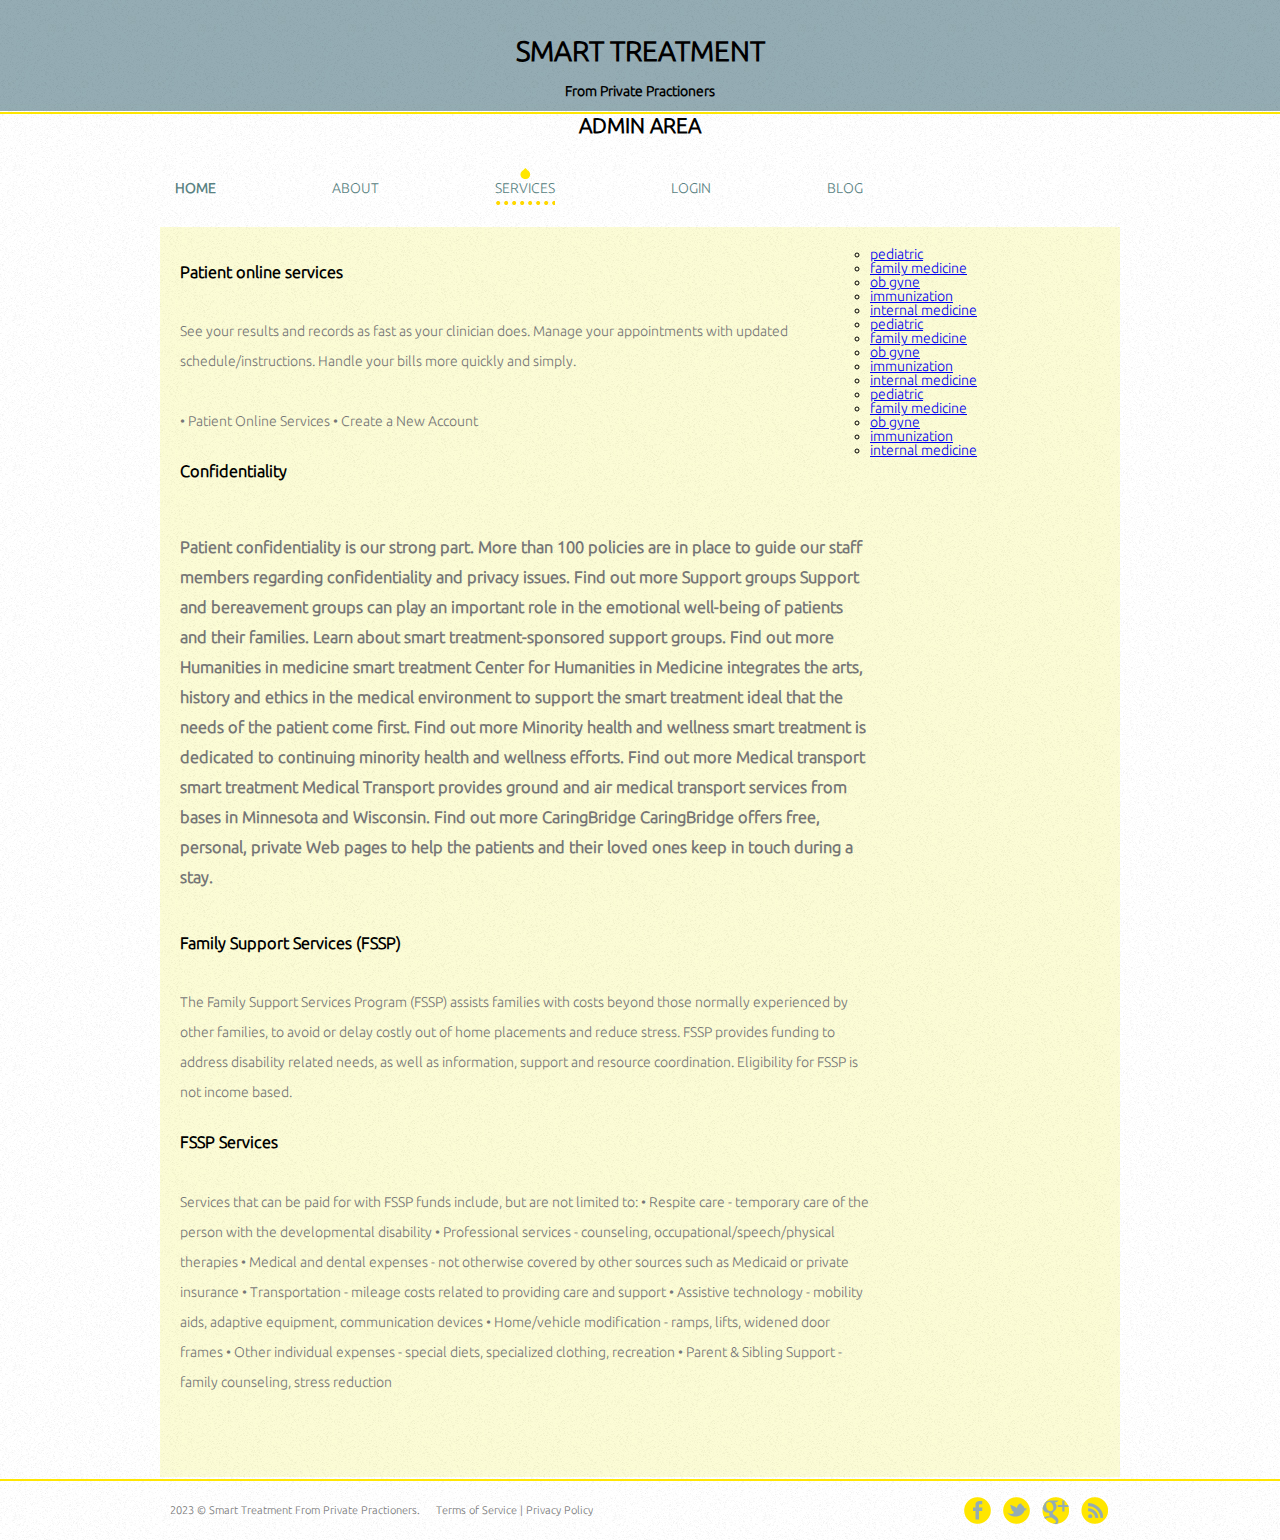
<file: admin/services.html>
<!DOCTYPE HTML>
<!-- Website Template by freewebsitetemplates.com -->
<html>
<head>
	<meta charset="UTF-8">
	<title>About - Laboratory Website Template</title>
	<link rel="stylesheet" href="css/style.css" type="text/css">
</head>
<body>
	<div id="header"><center><h1>SMART TREATMENT</h1>&nbsp;<b>From Private Practioners</b>&nbsp; <h2>ADMIN AREA</h2></center>
		<ul>
			<li>
				<a href="index.html">home</a>
			</li>
			<li>
				<a href="about.html">about</a>
			</li>
			<li class="selected">
				<a href="services.html">services</a>
			</li>
			<li>
				<a href="login.php">login</a>
			</li>
			
			<li>
				<a href="blog.html">blog</a>
			</li>
	  </ul>
</div>
	<div id="body">
		<ul>
			<li>
				
				<div class="article">
					
				  <h3>Patient online services</h3>
                  <p>
See your results and records as fast as your clinician does. Manage your appointments with updated schedule/instructions. Handle your bills more quickly and simply.</p>
<p>•	Patient Online Services
•	Create a New Account</p>

					
				<h3>Confidentiality <h3><br>
                <p>
Patient confidentiality is our strong part. More than 100 policies are in place to guide our staff members regarding confidentiality and privacy issues.
Find out more 
Support groups 
Support and bereavement groups can play an important role in the emotional well-being of patients and their families. Learn about smart treatment-sponsored support groups.
Find out more 
Humanities in medicine 
smart treatment Center for Humanities in Medicine integrates the arts, history and ethics in the medical environment to support the  
smart treatment ideal that the needs of the patient come first.
Find out more 
Minority health and wellness 
  
smart treatment is dedicated to continuing minority health and wellness efforts.
Find out more 
Medical transport 
 
smart treatment Medical Transport provides ground and air medical transport services from bases in Minnesota and Wisconsin.
Find out more 
CaringBridge 
CaringBridge offers free, personal, private Web pages to help the patients and their loved ones keep in touch during a stay.
</div>
			
				<div class="article">
		  <h3>Family Support Services (FSSP)</h3>
<p>                
The Family Support Services Program (FSSP) assists families with costs beyond those normally experienced by other families, to avoid or delay costly out of home placements and reduce stress. FSSP provides funding to address disability related needs, as well as information, support and resource coordination. Eligibility for FSSP is not income based.
<h3>FSSP Services</h3>

<p>
Services that can be paid for with FSSP funds include, but are not limited to:
•	Respite care - temporary care of the person with the developmental disability
•	Professional services - counseling, occupational/speech/physical therapies
•	Medical and dental expenses - not otherwise covered by other sources such as Medicaid or private insurance
•	Transportation - mileage costs related to providing care and support
•	Assistive technology - mobility aids, adaptive equipment, communication devices
•	Home/vehicle modification - ramps, lifts, widened door frames
•	Other individual expenses - special diets, specialized clothing, recreation
•	Parent & Sibling Support - family counseling, stress reduction</p>
</p>
		  </div>            
			<ul>
				<li>
					<a href="#" >pediatric</a>
			    </li>
				<li>
					<a href="#" >family medicine</a>
			    </li>
				<li>
					<a href="#" >ob gyne</a>
			    </li>
				<li>
					<a href="#" >immunization</a>
			    </li>
				<li>
					<a href="#" >internal medicine</a>
			    </li>
			  </ul>
					<ul>
						<li>
							<a href="#" >pediatric</a>
						</li>
						<li>
							<a href="#" >family medicine</a>
						</li>
						<li>
							<a href="#" >ob gyne</a>
						</li>
						<li>
							<a href="#" >immunization</a>
						</li>
						<li>
							<a href="#" >internal medicine</a>
						</li>
					</ul>
					<ul>
						<li>
							<a href="#" >pediatric</a>
						</li>
						<li>
							<a href="#" >family medicine</a>
						</li>
						<li>
							<a href="#" >ob gyne</a>
						</li>
						<li>
							<a href="#" >immunization</a>
						</li>
						<li>
							<a href="#" >internal medicine</a>
						</li>
					</ul>
				</div>
			</li>
		</ul>
	</div>
	
    <div id="footer">
		<div>
			<p>
				<span>2023 &copy; Smart Treatment From Private Practioners.</span><a href="#" >Terms of Service</a> | <a href="#" >Privacy Policy</a>
			</p>
			<ul>
				<li id="facebook">
					<a href="http://freewebsitetemplates.com/go/facebook/">facebook</a>
				</li>
				<li id="twitter">
					<a href="http://freewebsitetemplates.com/go/twitter/">twitter</a>
				</li>
				<li id="googleplus">
					<a href="http://freewebsitetemplates.com/go/googleplus/">googleplus</a>
				</li>
				<li id="rss">
					<a href="#" >rss</a>
				</li>
			</ul>
		</div>
	</div>
</body>
</html>
</file>
<file: css/style.css>
body, html {
	font-family: 'Open Sans', sans-serif;
	text-rendering: optimizeLegibility !important;
	-webkit-font-smoothing: antialiased !important;
	color: #777;
	width: 100% !important;
	height: 100% !important;
}
    
    
    
 

    @media screen and (max-width: 767px) {
      .sidenav {
        height: auto;
        padding: 15px;
      }
     
    }
h1 {
	font-weight: 700;
}
h1 strong {
	font-weight: 900;
}
h2 {
	text-transform: uppercase;
	line-height: 20px;
	font-weight: 600;
	margin: 0;
	color: #555;
}
h3 {
	font-size: 16px;
	font-weight: 700;
	color: #555;
}
h4 {
	font-weight: 500;
	color: #555;
}
h5 {
	text-transform: uppercase;
	font-weight: 700;
	line-height: 20px;
}
p {
	font-size: 14px;
}
a {
	color: #754747;
}
a:hover, a:focus {
	text-decoration: none;
	color: #F4D03F;
}
ul, ol {
	list-style: none;
}

.clearfix:after {
	visibility: hidden;
	display: block;
	font-size: 0;
	content: " ";
	clear: both;
	height: 0;
}
.clearfix {
	display: inline-block;
}
* html .clearfix {
	height: 1%;
}
.clearfix {
	display: block;
}
#preloader {
	position: fixed;
	top: 0;
	left: 0;
	right: 0;
	bottom: 0;
	background: #ddd;
	z-index: 99999;
	height: 100%;
}
#status {
	position: absolute;
	left: 50%;
	top: 50%;
	width: 64px;
	height: 64px;
	margin: -32px 0 0 -32px;
	padding: 0;
}
ul, ol {
	padding: 0;
	webkit-padding: 0;
	moz-padding: 0;
}
hr {
	height: 4px;
	width: 70px;
	text-align: center;
	position: relative;
	background: #E75926;
	margin: 0 auto;
	margin-bottom: 30px;
	border: 0;
}
/* Navigation */
.navbar-custom {
	padding: 0;
	border-bottom: 0;
	letter-spacing: 1px;
	background: #333;
	text-transform: uppercase;
}
.navbar-custom .navbar-brand {
	font-weight: 600;
}
.navbar-custom .navbar-brand i.fa {
	color: red;
}
.navbar-custom .navbar-brand:focus {
	outline: 0;
}
.navbar-custom .navbar-toggle {
	color: #eee;
	font-size: 18px;
	border-radius: 2px;
	padding: 0 4px;
}
.navbar-custom .navbar-toggle:hover, .navbar-custom .navbar-toggle:focus {
	background-color: #E75926;
	color: #ffffff;
}
.navbar-custom .navbar-brand .navbar-toggle:focus, .navbar-custom .navbar-brand .navbar-toggle:active {
	outline: 0;
}
.navbar-custom a {
	color: #fff;
}
.navbar-custom .nav li a {
	-webkit-transition: background .3s ease-in-out;
	-moz-transition: background .3s ease-in-out;
	transition: background .3s ease-in-out;
}
.navbar-custom .nav li a:hover {
	outline: 0;
	color: #E75926;
	background-color: transparent;
}
.navbar-custom .nav li a:focus, .navbar-custom .nav li a:active {
	outline: 0;
	background-color: transparent;
	color: #E75926;
}
.navbar-custom .nav li.active {
	outline: 0;
}
.navbar-custom .nav li.active a {
	background-color: rgba(255,255,255,.3);
}
.navbar-custom .nav li.active a:hover {
	color: #fff;
}
/* Home Section */
#intro {
	display: table;
	width: 100%;
	height: auto;
	padding: 100px 0;
	text-align: center;
	color: #fff;
	background: url(../img/intro-bg.jpg) no-repeat center center fixed;
	background-color: #000;
	-webkit-background-size: cover;
	-moz-background-size: cover;
	background-size: cover;
	-o-background-size: cover;
}
#intro .intro-body {
	display: table-cell;
	vertical-align: middle;
}
#intro .intro-body H1 {
	font-size: 76px;
	font-weight: 700;
	color: rgba(255,255,255,0.8);
	text-transform: uppercase;
}
#intro .intro-body .brand-heading {
	color: #E75926;
	text-shadow: 0 4px #a13e1a;
}
#intro .intro-body .intro-text {
	font-size: 18px;
}

@media(min-width:768px) {
#intro {
	height: 100%;
	padding: 0;
}
#intro .intro-body .intro-text {
	font-size: 18px;
	letter-spacing: 1px;
	margin-bottom: 100px;
	color: rgba(255,255,255,0.9);
}
}
.btn-default {
	color: #f6f6f6;
	background: #cf5022;
	border: 0;
	padding: 12px 24px;
	margin: 0 8px;
	font-size: 18px;
	transition: all 0.5s;
}
.btn-default:hover, .btn-default:focus, .btn-default.focus, .btn-default:active, .btn-default.active {
	color: #f6f6f6;
	background-color: #a13e1a;
}
.section-title.center {
	padding: 30px 0;
}
.section-title h2, .section-title.center h2 {
	margin-bottom: 30px;
}
/* About Section */
#about {
	padding: 140px 0;
	background: #f6f6f6;
}
#about .about-text {
	margin-left: 10px;
}
#about H4 {
	font-size: 20px;
}
#about li {
	margin-bottom: 3px;
	list-style: none;
	padding: 0;
	font-size: 13px;
}
#about li:before {
	content: "✓";
	font-weight: 600;
	padding-right: 10px;
	color: #e75926;
}
#about i.fa {
	float: left;
	display: block;
	margin-right: 15px;
	color: #fff;
	font-size: 44px;
	text-shadow: 0 0 1px #666;
}
#about img {
	margin-top: 20px;
}
#about p {
	margin-top: 20px;
	margin-bottom: 30px;
}
/* Services Section */
#services {
	padding: 140px 0;
	background: url(../img/services-bg.jpg);
	background-size: cover;
	background-attachment: fixed;
}
#services .service {
	padding: 20px 10px;
}
#services h2 {
	color: #f6f6f6;
}
#services h3 {
	font-size: 20px;
	font-weight: 600;
	color: #f6f6f6;
}
#services p {
	color: rgba(255,255,255,0.7);
}
.space {
	margin-top: 40px;
}
#services i.fa {
	font-size: 36px;
	color: #E75926;
	transition: all 0.5s;
}
/* Gallery Section */
#works {
	padding: 120px 0;
	background: #f6f6f6;
}
.categories {
	padding-bottom: 30px;
	text-align: center;
}
ul.cat li {
	display: inline-block;
}
ol.type li {
	display: inline-block;
	margin-left: 20px;
}
ol.type li a {
	color: #777;
	padding: 8px 16px;
	border: 1px solid #ccc;
	border-radius: 2px;
}
ol.type li a.active {
	color: #f6f6f6;
	border: 1px solid #cf5022;
	background: #cf5022;
}
ol.type li a:hover {
	color: #f6f6f6;
	border: 1px solid #cf5022;
	background: #cf5022;
}
.isotope-item {
	z-index: 2
}
.isotope-hidden.isotope-item {
	z-index: 1
}
.isotope, .isotope .isotope-item {
	/* change duration value to whatever you like */
	-webkit-transition-duration: 0.8s;
	-moz-transition-duration: 0.8s;
	transition-duration: 0.8s;
}
.isotope-item {
	margin-right: -1px;
	-webkit-backface-visibility: hidden;
	backface-visibility: hidden;
}
.isotope {
	-webkit-backface-visibility: hidden;
	backface-visibility: hidden;
	-webkit-transition-property: height, width;
	-moz-transition-property: height, width;
	transition-property: height, width;
}
.isotope .isotope-item {
	-webkit-backface-visibility: hidden;
	backface-visibility: hidden;
	-webkit-transition-property: -webkit-transform, opacity;
	-moz-transition-property: -moz-transform, opacity;
	transition-property: transform, opacity;
}
.portfolio-item {
	margin-bottom: 30px;
}
.portfolio-item .hover-bg {
	max-height: 190px;
	overflow: hidden;
	position: relative;
}
.hover-bg .hover-text {
	position: absolute;
	text-align: center;
	margin: 0 auto;
	color: rgba(255,255,255,0.6);
	background: rgba(0, 0, 0, 0.66);
	padding: 25% 0;
	height: 100%;
	width: 100%;
	opacity: 0;
	transition: all 0.5s;
}
.hover-bg .hover-text>h4 {
	opacity: 0;
	-webkit-transform: translateY(100%);
	transform: translateY(100%);
	transition: all 0.3s;
	color: #f6f6f6;
}
.hover-bg:hover .hover-text>h4 {
	opacity: 1;
	-webkit-backface-visibility: hidden;
	-webkit-transform: translateY(0);
	transform: translateY(0);
}
.hover-bg .hover-text>p {
	opacity: 0;
	-webkit-transform: translateY(100%);
	transform: translateY(100%);
	transition: all 0.3s;
}
.hover-bg:hover .hover-text>p {
	opacity: 1;
	-webkit-backface-visibility: hidden;
	-webkit-transform: translateY(0);
	transform: translateY(0);
}
.hover-bg .hover-text>i {
	opacity: 0;
	-webkit-transform: translateY(0);
	transform: translateY(0);
	transition: all 0.3s;
}
.hover-bg:hover .hover-text>i {
	opacity: 1;
	-webkit-backface-visibility: hidden;
	-webkit-transform: translateY(100%);
	transform: translateY(100%);
}
.hover-bg:hover .hover-text {
	opacity: 1;
}
#works i.fa {
	font-size: 20px;
	padding: 5px;
	color: #F4D03F;
}
/* Team Section */
#team {
	padding: 140px 0;
	background: #e6e6e6;
}
img.img-thumbnail.team-img {
	width: 200px;
	height: 200px;
	border: 0;
	border-radius: 0;
	background-color: #f6f6f6;
}
#team .thumbnail {
	background: transparent;
	border: 0;
}
#team .thumbnail .caption {
	padding: 9px;
	color: #777;
}
/* Testimonials Section */
#testimonials {
	background: url(../img/testimonials-bg.jpg);
	background-size: cover;
	background-attachment: fixed;
	color: #ddd;
	padding: 140px 0;
}
#testimonials h2 {
	color: #f6f6f6;
}
#testimonials blockquote {
	position: relative;
	margin-top: 20px;
	border: 0;
	text-align: center;
	color: rgba(255,255,255,0.8);
}
#testimonials i {
	font-size: 24px;
	color: rgba(255,255,255,0.3);
	margin-bottom: 14px;
}
#testimonials .clients-name {
	display: inline-block;
	border-top: 1px solid rgba(255,255,255,0.3);
	padding: 20px 0;
	margin-top: 10px;
}
/* Contact Section */
#contact {
	padding: 120px 0 40px 0;
	background: #f6f6f6;
}
#contact .contact-item {
	padding: 10px;
	margin: 10px;
	height: 100px;
	border-radius: 4px;
}
#contact h3 {
	font-size: 20px;
	font-weight: 400;
	margin-top: 40px;
}
#contact form {
	padding: 30px 0;
}
#contact i.fa {
	font-size: 22px;
	color: #e75926;
	margin-bottom: 10px;
}
#contact .text-danger {
	color: #ff3333;
	text-align: left;
}
label {
	font-size: 12px;
	font-weight: 400;
	font-family: 'Open Sans', sans-serif;
	float: left;
}
#contact .form-control {
	display: block;
	width: 100%;
	padding: 6px 12px;
	font-size: 14px;
	line-height: 1.42857143;
	color: #555;
	background-color: #fff;
	background-image: none;
	border: 1px solid #ccc;
	border-radius: 2px;
	-webkit-box-shadow: none;
	box-shadow: none;
	-webkit-transition: none;
	-o-transition: none;
	transition: none;
}
#contact .form-control:focus {
	border-color: inherit;
	outline: 0;
	-webkit-box-shadow: transparent;
	box-shadow: transparent;
}
#contact .btn-default {
	background: #cf5022;
	border: 0;
	border-radius: 4px;
	padding: 10px 20px;
	color: #f6f6f6;
	margin-top: 15px;
	font-size: 15px;
}
#contact .btn-default:hover, #contact .btn-default:focus {
	color: #f6f6f6;
	background: #a13e1a;
}
.btn:active, .btn.active {
	background-image: none;
	outline: 0;
	-webkit-box-shadow: none;
	box-shadow: none;
}
a:focus, .btn:focus, .btn:active:focus, .btn.active:focus, .btn.focus, .btn:active.focus, .btn.active.focus {
	outline: none;
	outline-offset: none;
}
#contact .social ul {
	margin-top: 30px;
}
#contact .social ul li {
	display: inline-block;
	margin: 0 20px;
}
#contact .social i.fa {
	font-size: 24px;
	padding-top: 8px;
	color: #cf5022;
	border-radius: 4px;
	transition: all 0.3s;
}
#contact .social i.fa:hover {
	color: #a13e1a;
}
/* Footer Section*/
#footer {
	background: #333;
	color: #777;
	padding: 20px 0;
	text-align: center;
}
#footer a {
	color: #999999;
}
#footer a:hover, a:focus {
	color: #e75926;
}
#footer p {
	font-size: 13px;
	margin-top: 10px;
}

@media (max-width: 768px) {
.hover-bg .hover-text {
	padding: 20%;
}
}

@media (max-width: 640px) {
#intro .intro-body H1 {
	font-size: 5em;
}
}
</file>
<file: admin/css/style.css>
/*Website Template by freewebsitetemplates.com */

@font-face {
	font-family: 'Conv_Ubuntu-Light';
	src: url('../fonts/Ubuntu-Light.eot');
	src: url('../fonts/Ubuntu-Light.woff') format('woff'), url('../fonts/Ubuntu-Light.ttf') format('truetype'), url('../fonts/Ubuntu-Light.svg') format('svg');
}
body {
	background: url(../images/bg-body.jpg) repeat;
	font-family: 'Conv_Ubuntu-Light';
	font-size: 14px;
	font-weight: normal;
	line-height: 1;
	margin: 0;
	min-width: 960px;
	padding: 0;
}
#header {
	background: url(../images/bg-header.jpg) repeat-x;
	margin: 0;
	padding: 18px 0 0;
}
#header a.logo {
	display: block;
	height: 74px;
	margin: 0 auto 22px;
	padding: 0;
	width: 296px;
}
#header a.logo img {
	border: 0;
	display: block;
}
#header ul {
	margin: 0 auto;
	overflow: hidden;
	padding: 15px 0 22px;
	text-align: center;
	width: 960px;
}
#header ul li {
	float: left;
	list-style: none;
	margin: 0 0 0 116px;
	;
	padding: 0;
}
#header ul li:first-child {
	margin: 0 0 0 15px;
	font-weight: bold;
}
#header ul li a {
	color: #588181;
	display: block;
	height: 37px;
	line-height: 40px;
	margin: 0;
	padding: 0;
	text-align: center;
	text-decoration: none;
	text-transform: uppercase;
}
#header ul li a:hover {
	color: #990099;
}
#header ul li.selected {
	background: url(../images/bg-menu.png) no-repeat top center;
}
#header ul li.selected a {
	background: 	url(../images/dots.png) repeat-x left bottom;
}
#section {
	background: url(../images/chemist.png) no-repeat center top;
	border-bottom: 2px solid #ffe600;
	height: 571px;
	margin: 0 0 2px;
	padding: 0;
}
#section > div {
	margin: 0 auto;
	padding: 165px 0 0;
	width: 960px;
}
#section div div {
	background: url(../images/bg-heading.png) repeat;
	height: 161px;
	margin: 0 0 0 10px;
	padding: 33px 22px 33px 18px;
	width: 411px;
}
#section div div h1 {
	color: #94acb3;
	font-size: 30px;
	font-weight: normal;
	letter-spacing: 3px;
	margin: 0;
	padding: 0;
	text-transform: uppercase;
}
#section div div p {
	color: #94acb3;
	font-size: 16px;
	line-height: 36px;
	margin: 0;
	padding: 0;
	text-align: justify;
}
#section div div p a {
	color: #94acb3;
}
#section div div p a:hover {
	color: #386370;
}
#featured {
	background: url(../images/bg-content.jpg) repeat;
	margin: 0;
	padding: 0;
}
#featured > div {
	margin: 0 auto;
	overflow: hidden;
	padding: 33px 0 27px;
	width: 960px;
}
#featured div .article {
	float: left;
	margin: 0;
	padding: 0 10px;
	width: 460px;
}
#featured div .article h2 {
	color: #588181;
	font-size: 24px;
	font-weight: normal;
	margin: 0;
	padding: 0 0 24px;
	text-transform: capitalize;
}
#featured div .article p {
	color: #767676;
	line-height: 30px;
	margin: 0;
	padding: 20px 0;
}
#featured div .article p a {
	color: #767676;
	text-decoration: underline;
}
#featured div .article p a:hover {
	color: #333;
}
#featured div ul {
	float: left;
	margin: 0;
	overflow: hidden;
	padding: 0;
	width: 480px;
}
#featured div ul li {
	border: 1px solid #fff;
	background: #fff;
	cursor: pointer;
	float: left;
	list-style: none;
	margin: 0 10px 22px;
	padding: 0;
	position: relative;
	width: 218px;
}
#featured div ul li h3 {
	background: #94acb3;
	color: #ffe600;
	font-size: 16px;
	font-weight: normal;
	height: 37px;
	line-height: 37px;
	margin: 0;
	padding: 0;
	text-align: center;
	text-shadow: 1px 1px 0 #768a8f;
	text-transform: uppercase;
}
#featured div ul li div {
	background: #f9e420;
	border-top: 1px solid #fff;
	display: block;
	height: 129px;
	left: -99999px;
	margin: 0;
	opacity: 0.9;
	padding: 46px 24px;
	position: absolute;
	top: 37px;
	width: 170px;
}
#featured div ul li div p {
	color: #767676;
	font-size: 13px;
	line-height: 30px;
	text-align: center;
}
#featured div ul li div .more {
	color: #767676;
	display: block;
	font-weight: bold;
	text-align: center;
	text-decoration: none;
	text-transform: uppercase;
}
#featured div ul li:hover div {
	left: 0;
}
#featured div ul li img {
	display: block;
}
#body {
	background: url(../images/bg-content.jpg) repeat;
	margin: 0 auto;
	min-height: 1100px;
	overflow: hidden;
	padding: 20px 0;
	width: 960px;
}
#body .sidebar {
	background: #94acb3;
	float: left;
	margin: 0 10px 0 20px;
	padding: 0 0 10px;
	width: 210px;
}
#body .sidebar h3 {
	border-bottom: 2px solid #ffe600;
	color: #ffe600;
	font-size: 16px;
	font-weight: normal;
	line-height: 30px;
	margin: 0;
	padding: 3px 0;
	text-align: center;
	text-transform: uppercase;
}
#body .sidebar ul {
	margin: 0;
	padding: 0 0 0 20px;
}
#body .sidebar ul li {
	color: #fff;
	font-size: 12px;
	list-style: none;
	line-height: 30px;
	margin: 0;
	padding: 10px 0;
}
#body .sidebar ul li span {
	background: url(../images/icons.png) no-repeat;
	display: block;
	margin: 0;
	padding: 0 0 0 23px;
	text-transform: uppercase;
}
#body .sidebar ul li span.address {
	background-position: 0 -141px;
}
#body .sidebar ul li span.phone {
	background-position: 0 -166px;
}
#body .sidebar ul li span.email {
	background-position: 0 -191px;
}
#body .sidebar ul li span.twitter {
	background-position: 0 -216px;
}
#body .sidebar ul li span.facebook {
	background-position: 0 -241px;
}
#body .sidebar ul ul {
	margin: 0;
	padding: 0;
}
#body .sidebar ul ul li {
	padding: 0;
}
#body .sidebar ul li a {
	color: #ffe600;
	text-decoration: none;
}
#body .sidebar ul li a:hover {
	text-decoration: underline;
}
#body .content {
	float: left;
	margin: 0 10px 0 20px;
	padding: 0;
	width: 678px;
}
#body .content > img {
	border: 1px solid #fff;
	display: block;
}
#body .content h2 {
	color: #97aeb3;
	font-size: 24px;
	font-weight: normal;
	margin: 0;
	padding: 20px 0;
	text-transform: capitalize;
}
#body .content h3 {
	background: url(../images/icons.png) no-repeat 0 -350px;
	color: #767676;
	font-size: 14px;
	font-weight: normal;
	line-height: 30px;
	margin: 0;
	padding: 0;
	text-indent: 30px;
}
#body .content p {
	color: #767676;
	line-height: 30px;
	margin: 0;
	padding: 20px 0;
}
#body .content p a {
	color: #767676;
	text-decoration: underline;
}
#body .content p a:hover {
	color: #333;
}
#body > ul {
	margin: 0;
	padding: 0;
}
#body > ul > li {
	border-top: 2px solid #ffe600;
	list-style: none;
	margin: 0;
	overflow: hidden;
	padding: 40px 20px 20px;
}
#body > ul > li:first-child {
	border: 0;
	padding: 0 20px 20px;
}
#body ul li .figure {
	float: left;
	margin: 0 20px 0 0;
	padding: 0;
	width: 210px;
}
#body ul li .figure span {
	color: #94acb3;
	font-size: 16px;
	display: block;
	margin: 0;
	padding: 0 0 12px;
	text-transform: capitalize;
}
#body ul li .figure img {
	border: 1px solid #fff;
	display: block;
}
#body ul li .article {
	float: left;
	margin: 0;
	padding: 0;
	overflow: hidden;
	width: 690px;
}
#body ul li .article p {
	clear: both;
	color: #767676;
	line-height: 30px;
	margin: 0;
	padding: 20px 0 10px;
}
#body ul li .article p a {
	color: #767676;
	text-decoration: underline;
}
#body ul li .article p a:hover {
	color: #333;
}
#body ul li .article ul {
	float: left;
	margin: 0;
	padding: 0;
}
#body ul li .article ul li {
	color: #767676;
	display: block;
	line-height: 30px;
	list-style: none;
	margin: 0;
	padding: 0;
	text-transform: uppercase;
	width: 230px;
}
#body ul li .article ul li a {
	color: #767676;
	text-decoration: none;
	text-transform: uppercase;
}
#body ul li .article ul li a:hover {
	color: #386370;
}
#body .content .section {
	margin: 0;
	overflow: hidden;
	padding: 10px 0 0;
}
#body .content .section div {
	float: left;
	margin: 0 0 0 24px;
	padding: 0;
	width: 210px;
}
#body .content .section div span {
	background: #ffe600;
	color: #767676;
	display: block;
	line-height: 30px;
	margin: 0;
	padding: 0 0 0 10px;
	text-transform: uppercase;
}
#body .content .section div:first-child {
	margin: 0;
}
#body .content .section div ul {
	margin: 0;
	padding: 10px 0 10px 10px;
}
#body .content .section div ul.last {
	border-top: 2px solid #ffe600;
}
#body .content .section div ul li {
	color: #767676;
	line-height: 30px;
	list-style: none;
	margin: 0;
	padding: 15px 0;
	text-transform: uppercase;
}
#body .content .section div ul ul {
	padding: 0;
}
#body .content .section div ul ul li {
	text-transform: capitalize;
	padding: 0;
}
#body .content form {
	margin: 0;
	padding: 0;
}
#body .content form label {
	display: block;
	margin: 0;
	overflow: hidden;
	padding: 10px 0;
}
#body .content form label span {
	color: #767676;
	display: block;
	float: left;
	line-height: 24px;
	margin: 0;
	padding: 0;
	text-transform: capitalize;
	width: 130px;
}
#body .content form label input {
	border: 1px solid #94acb3;
	color: #767676;
	display: block;
	float: left;
	font-family: 'Conv_Ubuntu-Light';
	font-size: 14px;
	height: 21px;
	margin: 0;
	padding: 3px 5px;
	width: 308px;
}
#body .content form label textarea {
	border: 1px solid #94acb3;
	color: #767676;
	display: block;
	float: left;
	font-family: 'Conv_Ubuntu-Light';
	font-size: 14px;
	height: 147px;
	margin: 0;
	overflow: auto;
	padding: 5px;
	width: 528px;
}
#body .content form #submit {
	background: url(../images/button-submit.png) no-repeat 0 0;
	border: 0;
	cursor: pointer;
	display: block;
	height: 38px;
	margin: 5px 0 0 130px;
	padding: 0;
	width: 142px;
}
#body .content form #submit:hover {
	background-position: 0 -43px;
}
#body #blog {
	float: left;
	margin: 0 32px 0 0;
	padding: 0;
	width: 620px;
}
#body #blog div {
	margin: 0;
	padding: 0 0 30px 0;
}
#body #blog > div {
	padding: 0 0 30px;
}
#body #blog div span {
	border-bottom: 2px solid #ffe600;
	color: #767676;
	display: block;
	font-size: 12px;
	margin: 0 0 25px 20px;
	padding: 0 0 28px;
	text-transform: uppercase;
}
#body #blog div div {
	overflow: hidden;
}
#body #blog .figure {
	float: left;
	margin: 0;
	padding: 0 0 0 20px;
	text-align: center;
	width: 211px;
}
#body #blog .figure a {
	display: block;
	margin: 0;
	padding: 0;
}
#body #blog .figure a:hover {
	opacity: 0.8;
}
#body #blog .figure img {
	border: 1px solid #fff;
	display: block;
}
#body #blog .figure a {
	color: #94acb3;
	line-height: 28px;
	text-decoration: none;
	text-transform: capitalize;
}
#body #blog .figure a:hover {
	color: #386370;
}
#body #blog .article {
	float: left;
	margin: 0;
	padding: 0 0 5px 20px;
	width: 369px;
}
#body #blog .article h3 {
	color: #97aeb3;
	font-size: 18px;
	margin: 0;
	padding: 0 0 14px;
}
#body #blog .article p {
	color: #767676;
	line-height: 30px;
	margin: 0;
	padding: 0 0 30px;
}
#body #blog .article p a {
	color: #767676;
	text-decoration: underline;
}
#body #blog .article p a:hover {
	color: #333;
}
#body #blog .article .more {
	color: #94acb3;
	display: block;
	font-size: 14px;
	font-weight: bold;
	text-decoration: none;
	text-transform: uppercase;
	width: 95px;
}
#body #blog .article .more:hover {
	text-decoration: underline;
}
#body #blog .stats {
	background: #ffe600;
	color: #767676;
	font-size: 11px;
	font-weight: bold;
	margin: 0 0 0 10px;
	padding: 10px 0 10px 355px;
}
#body #blog .stats a {
	color: #767676;
	font-style: normal;
	text-decoration: none;
}
#body #blog .stats a:hover {
	text-decoration: underline;
}
#body #sidebar {
	float: left;
	margin: 0;
	padding: 0;
	width: 288px;
}
#body #sidebar div {
	background: #94acb3;
	margin: 0 0 12px;
	padding: 0;
}
#body #sidebar div h3 {
	background: url(../images/icons.png) no-repeat;
	border-bottom: 2px solid #ffe600;
	color: #ffe600;
	font-size: 16px;
	font-weight: normal;
	height: 39px;
	line-height: 39px;
	margin: 0;
	padding: 0;
	text-transform: uppercase;
}
#body #sidebar div.archive h3 {
	background-position: 90px -273px;
	text-indent: 119px;
}
#body #sidebar div.categories h3 {
	background-position: 80px -311px;
	text-indent: 106px;
}
#body #sidebar div ul {
	margin: 0;
	padding: 10px 20px 20px;
}
#body #sidebar div ul li {
	list-style: none;
	line-height: 30px;
	margin: 0;
	padding: 0;
}
#body #sidebar div ul li a {
	color: #fff;
	font-size: 12px;
	text-decoration: none;
	text-transform: capitalize;
}
#body #sidebar div ul li a:hover {
	text-decoration: underline;
}
#footer {
	border-top: 2px solid #ffe600;
	margin: 2px 0 0;
	padding: 16px 0;
}
#footer div {
	margin: 0 auto;
	overflow: hidden;
	padding: 0;
	width: 960px;
}
#footer div p {
	color: #767676;
	float: left;
	font-size: 11px;
	line-height: 27px;
	margin: 0;
	padding: 0 0 0 10px;
}
#footer div p span {
	padding: 0 16px 0 0;
}
#footer div p a {
	color: #767676;
	text-decoration: none;
}
#footer div p a:hover {
	color: #000;
}
#footer div ul {
	float: right;
	margin: 0;
	overflow: hidden;
	padding: 0;
}
#footer div ul li {
	float: left;
	list-style: none;
	margin: 0 12px 0 0;
	padding: 0;
}
#footer div ul li a {
	background: url(../images/icons.png) no-repeat;
	display: block;
	height: 27px;
	margin: 0;
	padding: 0;
	text-indent: -99999px;
	width: 27px;
}
#footer div ul #facebook a {
	background-position: 0 0;
}
#footer div ul #facebook a:hover {
	background-position: -32px 0;
}
#footer div ul #twitter a {
	background-position: 0 -37px;
}
#footer div ul #twitter a:hover {
	background-position: -32px -37px;
}
#footer div ul #googleplus a {
	background-position: 0 -74px;
}
#footer div ul #googleplus a:hover {
	background-position: -32px -74px;
}
#footer div ul #rss a {
	background-position: 0 -111px;
}
#footer div ul #rss a:hover {
	background-position: -32px -111px;
}#header form p {
	font-family: "Courier New", Courier, monospace;
	color: #C00;
	text-align: center;
}
</file>
